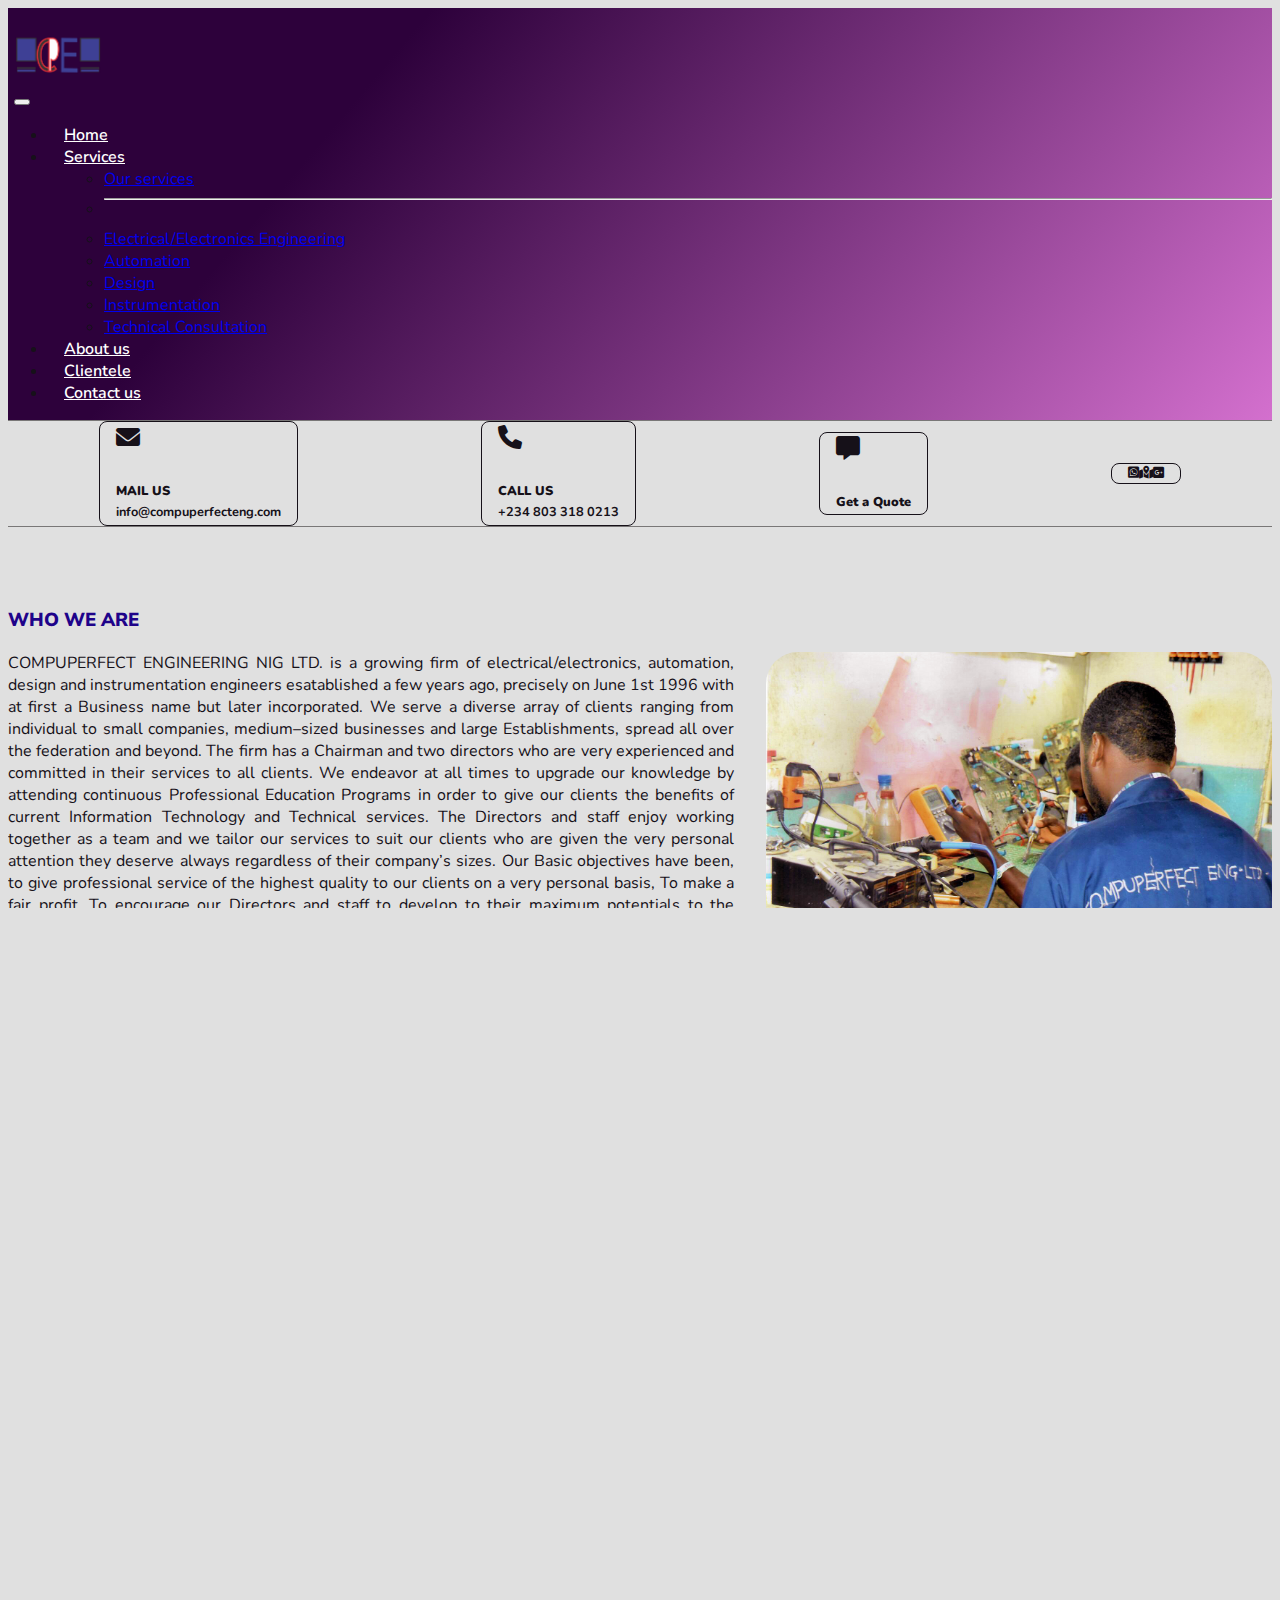
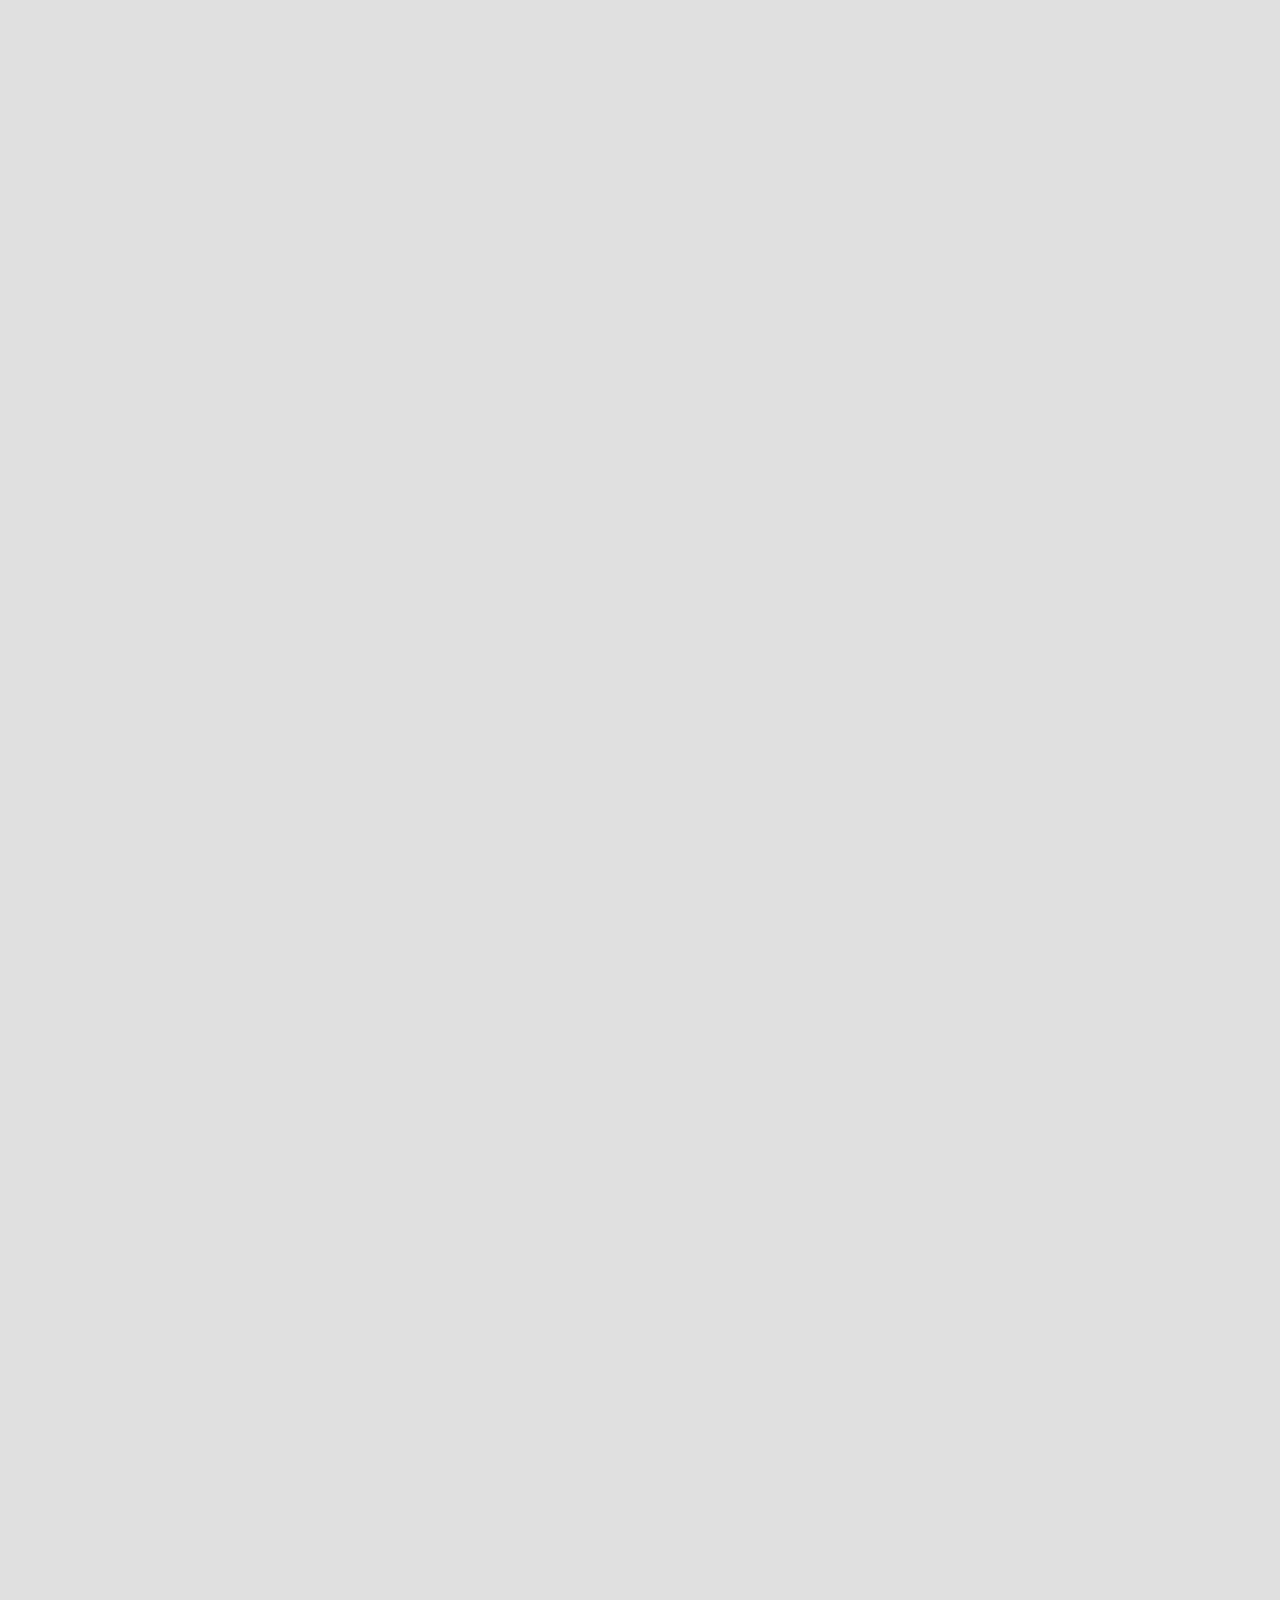
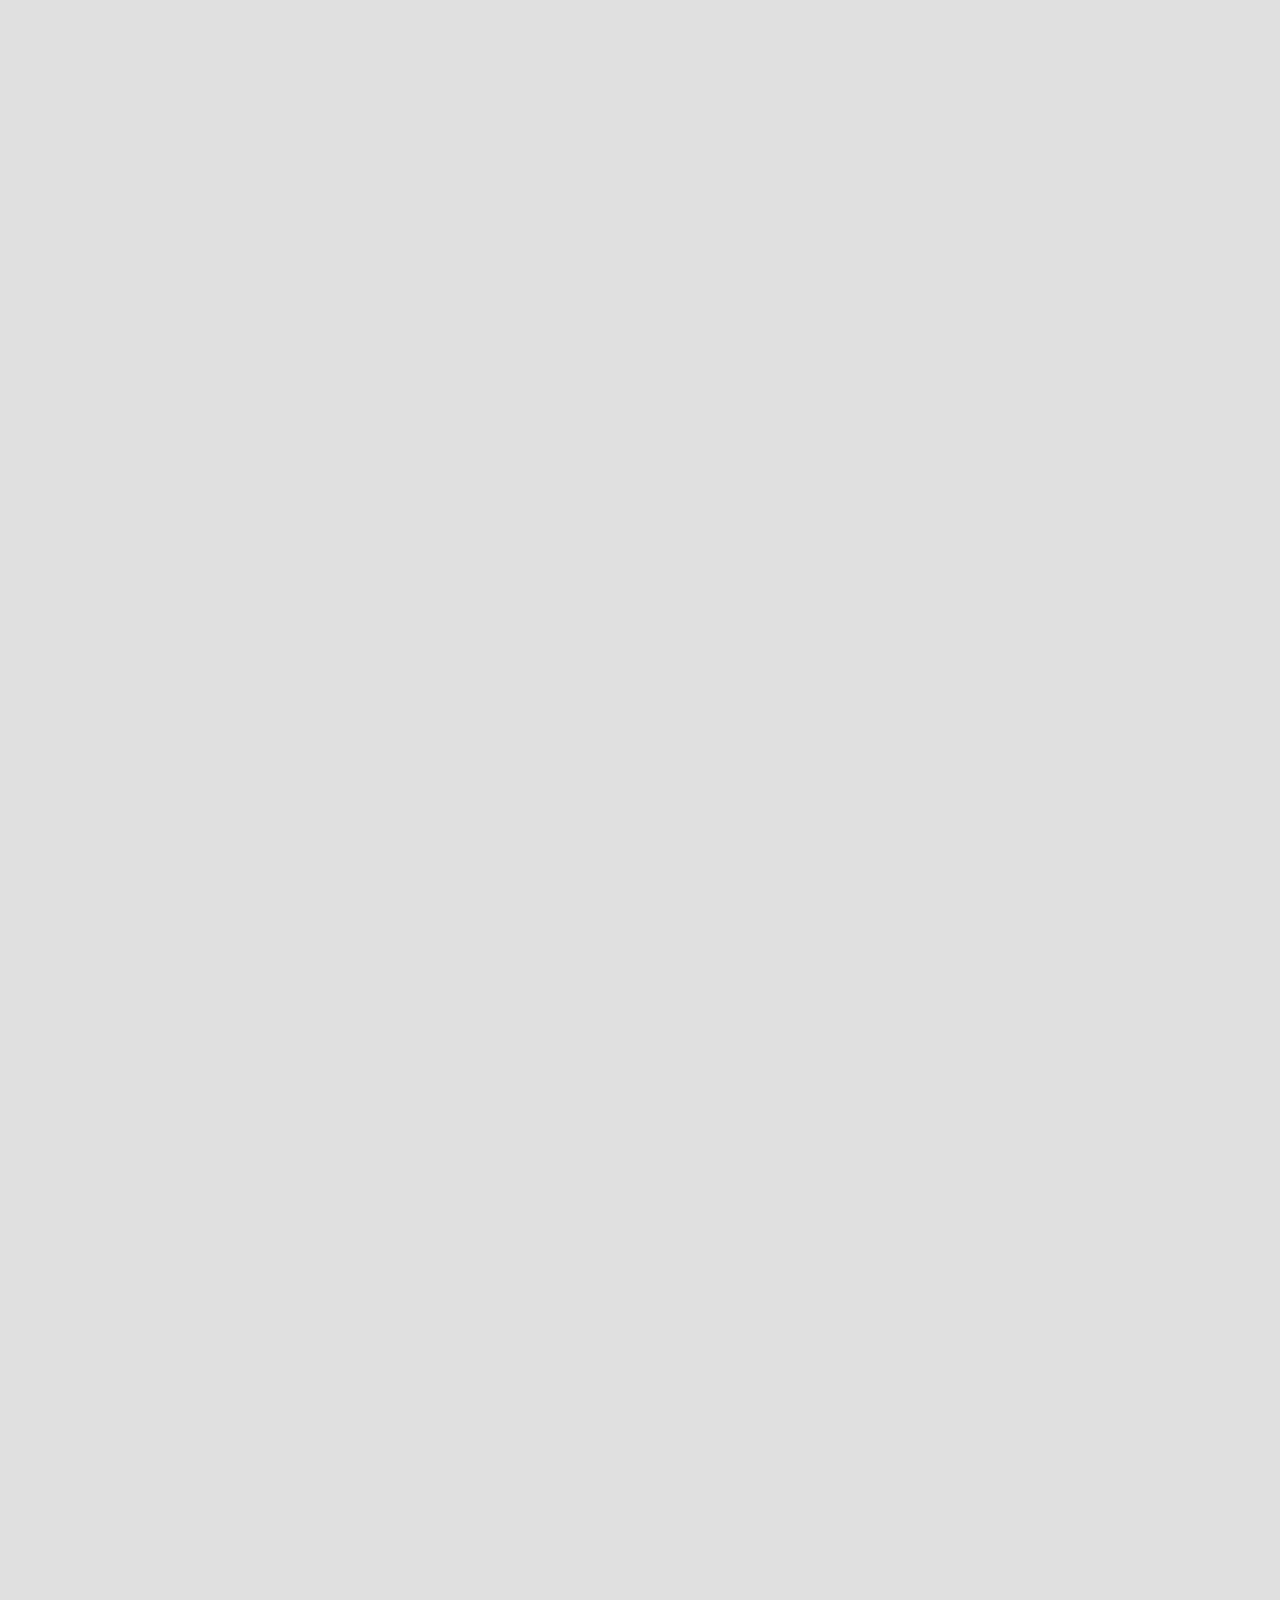
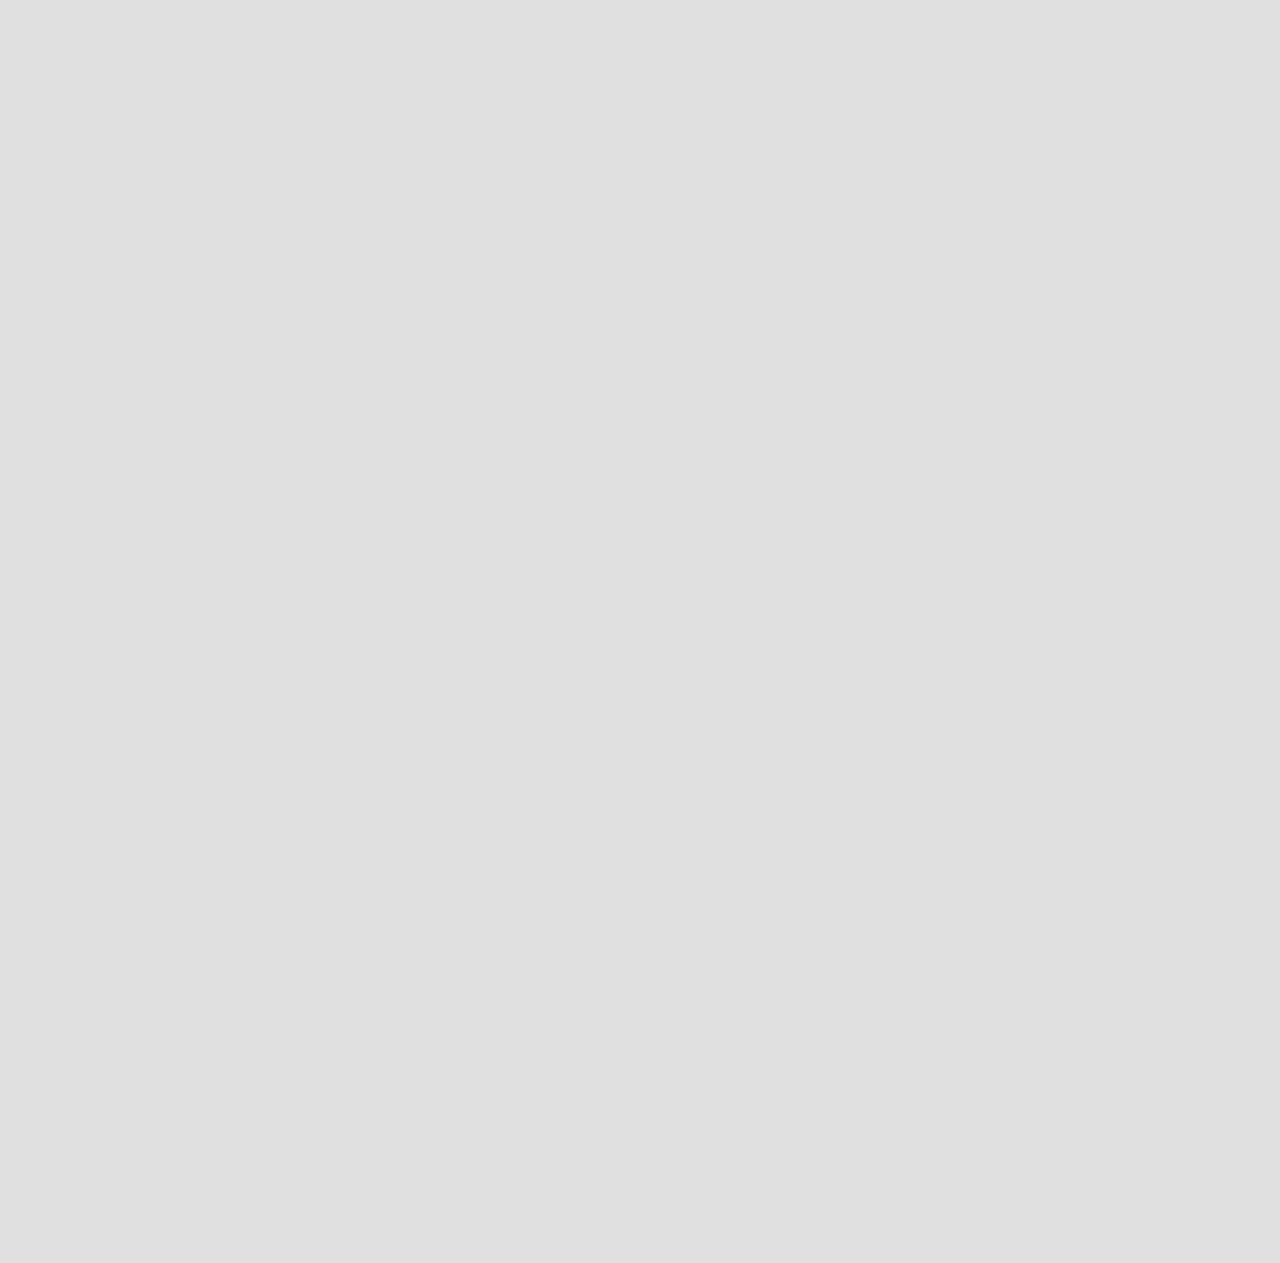
<file: about.html>
<!DOCTYPE html>
<html lang="en">
<head>
    <meta charset="UTF-8">
    <meta http-equiv="X-UA-Compatible" content="IE=edge">
    <meta name="viewport" content="width=device-width, initial-scale=1.0">
    <link rel="icon" type="image/x-icon" href="/images/cpelogo.ico">
    <link rel="preconnect" href="https://fonts.googleapis.com">
    <link rel="preconnect" href="https://fonts.gstatic.com" crossorigin>
    <link href="https://fonts.googleapis.com/css2?family=Concert+One&family=Nunito+Sans:ital,wght@0,200;0,300;0,400;0,600;0,700;0,800;0,900;1,200;1,300;1,400;1,600;1,700;1,800;1,900&family=Nunito:ital,wght@0,200;0,300;0,600;0,700;0,800;0,900;1,200;1,300;1,400;1,500;1,700;1,800;1,900&display=swap" rel="stylesheet">    <link href="https://cdn.jsdelivr.net/npm/bootstrap@5.1.3/dist/css/bootstrap.min.css" rel="stylesheet" integrity="sha384-1BmE4kWBq78iYhFldvKuhfTAU6auU8tT94WrHftjDbrCEXSU1oBoqyl2QvZ6jIW3" crossorigin="anonymous">
    <link href="https://cdnjs.cloudflare.com/ajax/libs/font-awesome/6.0.0/css/all.min.css" rel="stylesheet">
    <link href="https://cdn.jsdelivr.net/npm/bootstrap@5.1.3/dist/css/bootstrap.min.css" rel="stylesheet" integrity="sha384-1BmE4kWBq78iYhFldvKuhfTAU6auU8tT94WrHftjDbrCEXSU1oBoqyl2QvZ6jIW3" crossorigin="anonymous">   
    <link rel="stylesheet" href="style.css">
    <title>Compuperfect Engineering LTD - About us</title>
</head>
<body>
  <div class="page-wrapper">
    <div class="header">
        <!-- Navbar -->
        <nav class="navbar navbar-expand-lg navbar-dark" style="background-color: none;">
            <div class="container-fluid">
              <a class="navbar-brand" href="#">
                <div class="logo-bg">
                  <img src="images/cpelogo.png" alt="" width="100px" height="50px" class="d-inline-block align-text-top">
                </div>
              </a>
              <button class="navbar-toggler" type="button" data-bs-toggle="collapse" data-bs-target="#navbarSupportedContent" aria-controls="navbarSupportedContent" aria-expanded="false" aria-label="Toggle navigation">
                <span class="navbar-toggler-icon"></span>
              </button>
              <div class="collapse navbar-collapse" id="navbarSupportedContent">
                <ul class="navbar-nav ms-auto mb-2 mb-lg-0">
                  <li class="nav-item">
                    <a class="nav-link active" aria-current="page" href="index.html">Home</a>
                  </li>
                  <li class="nav-item dropdown">
                    <a class="nav-link dropdown-toggle" href="services.html" id="navbarDropdown" role="button" data-bs-toggle="dropdown" aria-expanded="false">
                      Services
                    </a>
                    <ul class="dropdown-menu" aria-labelledby="navbarDropdown">
                        <li><a class="dropdown-item" href="services.html">Our services</a></li>
                        <li><hr class="dropdown-divider"></li>
                        <li><a class="dropdown-item" href="services.html#electricalelectronics">Electrical/Electronics Engineering</a></li>
                        <li><a class="dropdown-item" href="services.html#automation">Automation</a></li>
                        <li><a class="dropdown-item" href="services.html#design">Design</a></li>
                        <li><a class="dropdown-item" href="services.html#instrumentation">Instrumentation</a></li>
                        <li><a class="dropdown-item" href="services.html#technicalconsultation">Technical Consultation</a></li>
                    </ul>
                  </li>
                  <li class="nav-item">
                    <a class="nav-link" href="about.html">About us</a>
                  </li>
                  <li class="nav-item">
                    <a class="nav-link" href="#clientele-section">Clientele</a>
                  </li>
                  <li class="nav-item">
                    <a class="nav-link" href="contact.html">Contact us</a>
                  </li>
                  
                </ul>
              </div>
            </div>
        </nav>
        <!-- End nav bar -->
        <!-- contact bar -->
        <div class="contact-bar py-2">
          <div class="container-fluid">
            <div class="bar-row">
              <div class="bar-col">
                <div class="bar-item">
                  <div class="row">
                    <span class="col-md-2"><a href="mailto:cpetechadv@yahoo.com" target="_blank" rel="noopener noreferrer"><i class="fa-solid fa-2x fa-envelope"></i></a></span>
                    <span class="col-md-9 ms-1 bar-text">
                      <h6>MAIL US</h6>
                      <a href="mailto:cpetechadv@yahoo.com" target="_blank">info@compuperfecteng.com</a>
                    </span>
                  </div>
                </div>
              </div>
              <div class="bar-col">
                <div class="bar-item">
                  <div class="row">
                    <span class="col-md-2"><a href="tel:+234 803 318 0213" rel="noopener noreferrer"><i class="fa-solid fa-2x fa-phone"></i></a></span>
                    <span class="col-md-9 ms-1 bar-text">
                      <h6>CALL US</h6>
                      <!-- <a href=" https://wa.me/2348033180213" target="_blank">+234 803 318 0213</a> -->
                      <a href="tel:+234 803 318 0213">+234 803 318 0213</a>
                    </span>
                  </div>
                </div>
              </div>
              <div class="bar-col">
                <div class="bar-item">
                  <div class="row">
                    <span class="col-md-2"><i class="fa-solid fa-2x fa-message"></i></span>
                    <span class="col-md-9 ms-1 bar-text">
                      <h6 class="py-1"><a href="contact.html#quote-form">Get a Quote</a></h6>
                    </span>
                  </div>
                </div>
              </div>
              <div class="bar-col">
                <div class="bar-item bar-extras-wrapper border-0">
                  <!-- Whatsapp -->
                  <a 
                  href="https://wa.me/2348033180213" 
                  target="_blank" 
                  rel="noopener noreferrer"> 
                    <i class="fa-brands fs-2 fa-whatsapp-square mx-2 mx-sm-4"></i>
                  </a>
                  <!-- google map -->
                  <a 
                  href="https://www.google.com/maps/place/COMPUPERFECT+ENGINEERING/@6.716058,3.1906085,12.5z/data=!4m9!1m2!2m1!1s23,+Lagos-Abeokuta+Expressway,+Beside+First+Bank,+Temidire+B%2FStop,+Ota!3m5!1s0x103b98303b624a69:0x97e21ead5f82f5!8m2!3d6.7049227!4d3.2475739![base64]" 
                  target="_blank" 
                  rel="noopener noreferrer">
                    <i class="fa-solid fs-2 fa-map-location-dot mx-2 mx-sm-4"></i>
                  </a>
                  <!-- google+ -->
                  <a 
                  href="https://www.google.com/maps/place/COMPUPERFECT+ENGINEERING/@6.7086734,3.1933289,11z/data=!4m5!3m4!1s0x0:0x97e21ead5f82f5!8m2!3d6.7049227!4d3.2475739" 
                  target="_blank" 
                  rel="noopener noreferrer">
                    <i class="fa-brands fs-2 fa-google-plus-square mx-2 mx-sm-4"></i>
                  </a>
                </div>
              </div>
            </div>
          </div>
        </div>
        <!-- End contact bar -->
    </div>
    <main role="main">
      <!-- Who we are section -->
      <section>
        <div class="container">
          <div class="about">
            <h3 class="text-blue heading">WHO <span class="sec-col-dark">WE</span> ARE</h3>
            <img src="images/web 5.png" alt="img" class="rounded" width="40%" height="100%">
            <p>COMPUPERFECT ENGINEERING NIG LTD. is a growing firm of electrical/electronics, automation, design and instrumentation engineers esatablished a few years ago, precisely on June 1st 1996 with at first a Business name but later incorporated. 
            We serve a diverse array of clients ranging from individual to small companies, medium–sized businesses and large Establishments, spread all over the federation and beyond.
            The firm has a Chairman and two directors who are very experienced and committed in their services to all clients. We endeavor at all times to upgrade our knowledge by attending continuous Professional Education Programs in order to give our clients the benefits of current Information Technology and Technical services.
            The Directors and staff enjoy working together as a team and we tailor our services to suit our clients who are given the very personal attention they deserve always regardless of their company’s sizes.
            Our Basic objectives have been, to give professional service of the highest quality to our clients on a very personal basis, To make a fair profit, To encourage our Directors and staff to develop to their maximum potentials to the international standard in the most dynamic field.
            </p>
          </div>
        </div>
      </section>
      <!-- End Who we are section -->
      <!-- Resume section -->
      <section style="background-color:#e0e0e0;">
        <div class="container">
            <div class="resume neumorphic-pressed text-center">
                <h5 class="fw-bold text-decoration-underline""><strong>RESUME OF COMPUPERFECT ENGINEERING LIMITED</strong></h5>
                <p><strong><span class="text-blue">NAME OF FIRM:</span> COMPUPERFECT ENGINEERING (NIG) LTD.</strong></p>
                <div class="row">
                    <p class="col-md"><strong><span class="text-secblue-dark">NATURE OF BUSINESS:</span> ELECTRICAL/ELECTRONICS 
                        AND COMPUTER ENGINEERING, INSTRUMENTATION AND CONTROL SYSTEM.</strong> 
                    </p>
                    <p class="col-md"><strong><span class="text-secblue-dark">PLACE OF BUSINESS:</span> 23 LAGOS-ABEOKUTA EXPRESSWAY, BESIDE FIRST BANK, TEMIDIRE B/STOP, SANGO-OTA, OGUN STATE.</strong></p>
                </div>
                <p class="mb-0"><strong>
                    <span class="text-secblue mb-0">ASSOCIATED FIRM:</span>
                    <ul>
                        <li>ABBA DIGITAL ELECTRONICS NIG. LTD.</li>
                    </ul>
                </strong></p>
                <p class="mb-0"><strong>
                    <span class="text-red">NAMES OF DIRECTORS:</span> 	
                    <ul>
                        <li>BABATUNDE A. KAYODE (CHAIRMAN)</li>
                        <li>AWOLOLA T. SUNDAY (BSC.)</li>
                        <li>GBADAMOSI J.  ADEWARA (B. ENG.)</li>
                    </ul>
                </strong></p>
                <p><strong><span class="text-blue">COMMENCEMENT DATE:</span> JANUARY 1ST 1996 (NIGERIA)</strong></p>
            </div>
        </div>
      </section>
      <!-- End Resume section -->
      <!-- Culture and size section-->
      <section class="container-fluid">
        <div class="row">
            <img src="images/web 4.png" alt="" class="col-md-4 offset-md-1 offset-2 col-6 me-2 mb-3 mb-md-5 row-img rounded">
            <div class="col-md-6 offset-md-0 col-10 offset-1 text-end">
                <h3 class="text-blue fw-bold"><strong>Our History</strong></h3>
                <p class="text-justify">Our company is known for both workshop activities and onsite services
                  which includes the installation and maintenance of machines, repairs of 
                  drives, circuit design, board troubleshooting and automation. The company 
                  is familiar with textile, paper, polypropylene, sack, steel, food indus-
                  tries etc. both within and without the country.</p>
            </div>
        </div>
        <div class="row">
            <div class="col-md-6 offset-md-1 col-10 offset-1 text-start">
                <h3 class="text-blue fw-bold"><strong>Our Size</strong></h3>
                <p class="text-justify">Our company is very small  in size  in comparison with any of our client
                  size, but we are big enough to reduce our clients’ downtime when it 
                  comes to electrical/electronics, design, and automation.</p>
            </div>
            <img src="images/web 6.png" alt="" class="col-md-4 offset-md-0 offset-3 col-6 row-img rounded">
        </div>
      </section>
      <!-- End Culture and size section -->
      <!-- Team section -->
      <section style="background-color:#e0e0e0;">
          <div class="container text-center py-5">
            <h3 class="text-blue fw-bold"><strong>Our Team</strong></h3>
            <div class="team-members">
                <div class="row mx-auto">
                    <div class="col-lg-4 col-md-6 col-10 mb-5 member service-item">
                      <div class="member-div pb-4">
                        <div class="member-image text-center"></div>
                        <h6 class="text-blue mt-4 mb-0"><strong>GBADAMOSI JACOB ADEWARA</strong></h6>
                        <small class="small text-blue mt-0">(B.ENG)</small>
                        <p class="text-red mt-1"><strong>Manager</strong></p>
                      </div>
                      <div class="shadow"></div>
                    </div>
                    <div class="col-lg-4 col-md-6 col-10 mb-5 member service-item">
                      <div class="member-div pb-4">
                        <div class="member-image text-center"></div>
                        <h6 class="text-blue mt-4 mb-0"><strong>BABATUNDE A. KAYODE</strong></h6>
                        <small class="small text-blue mt-0">(B.ENG)</small>
                        <p class="text-red mt-1"><strong>Chairman</strong></p>
                      </div>
                      <div class="shadow"></div>
                    </div>
                    <div class="col-lg-4 col-md-6 col-10 mb-5 member service-item">
                      <div class="member-div pb-4">
                        <div class="member-image text-center"></div>
                        <h6 class="text-blue mt-4 mb-0"><strong>AWOLOLA T. SUNDAY</strong></h6>
                        <small class="small text-blue mt-0">(BSC.)</small>
                        <p class="text-red mt-1"><strong>Staff</strong></p>
                      </div>
                      <div class="shadow"></div>
                    </div>
                </div>
                <!-- <div class="row mt-5">
                    <div class="col-lg-3 col-md-4 col-sm-6 col-9 mb-5 member service-item">
                      <div class="member-div pb-4">
                        <div class="member-image text-center"></div>
                        <h6 class="text-blue mt-4 mb-0"><strong>GBADAMOSI JACOB ADEWARA</strong></h6>
                        <small class="small text-blue mt-0">(B.ENG)</small>
                        <p class="text-red mt-1"><strong>Manager</strong></p>
                      </div>
                      <div class="shadow"></div>
                    </div>
                    <div class="col-lg-3 col-md-4 col-sm-6 col-9 mb-5 member service-item">
                      <div class="member-div pb-4">
                        <div class="member-image text-center"></div>
                        <h6 class="text-blue mt-4 mb-0"><strong>GBADAMOSI JACOB ADEWARA</strong></h6>
                        <small class="small text-blue mt-0">(B.ENG)</small>
                        <p class="text-red mt-1"><strong>Manager</strong></p>
                      </div>
                      <div class="shadow"></div>
                    </div>
                    <div class="col-lg-3 col-md-4 col-sm-6 col-9 mb-5 member service-item">
                      <div class="member-div pb-4">
                        <div class="member-image text-center"></div>
                        <h6 class="text-blue mt-4 mb-0"><strong>GBADAMOSI JACOB ADEWARA</strong></h6>
                        <small class="small text-blue mt-0">(B.ENG)</small>
                        <p class="text-red mt-1"><strong>Manager</strong></p>
                      </div>
                      <div class="shadow"></div>
                    </div>
                    <div class="col-lg-3 col-md-4 col-sm-6 col-9 mb-5 member service-item">
                      <div class="member-div pb-4">
                        <div class="member-image text-center"></div>
                        <h6 class="text-blue mt-4 mb-0"><strong>GBADAMOSI JACOB ADEWARA</strong></h6>
                        <small class="small text-blue mt-0">(B.ENG)</small>
                        <p class="text-red mt-1"><strong>Manager</strong></p>
                      </div>
                      <div class="shadow"></div>
                    </div>
                </div> -->
            </div>
          </div>
      </section>
      <!-- End team section -->
      <!-- Clients section -->
      <section class="clients-section" id="clientele-section">
        <div class="container-fluid">
          <h3 class="text-blue heading text-center">Some <span class="text-secblue-dark">of</span> Our <span class="text-secblue-dark">Happy</span> Clients</h3>
          <div id="carouselExampleIndicators" class="carousel carousel-dark slide" data-bs-ride="carousel">
            <div class="carousel-indicators">
              <button type="button" data-bs-target="#carouselExampleIndicators" data-bs-slide-to="0" class="active" aria-current="true" aria-label="Slide 1"></button>
              <button type="button" data-bs-target="#carouselExampleIndicators" data-bs-slide-to="1" aria-label="Slide 2"></button>
            </div>
            <div class="carousel-inner">
              <div class="carousel-item active text-center">
                <div class="text-center client-logo-wrapper">
                  <img class="client-logo" src="images/clients/dangote.jpg" alt="Dangote">
                  <img class="client-logo" src="images/clients/euro.png" alt="Euro">
                  <img class="client-logo" src="images/clients/iddo.png" alt="Iddo">
                  <img class="client-logo" src="images/clients/maple-leaf.jpg" alt="Mapple Leaf">
                  <img class="client-logo" src="images/clients/n-brewries.svg" alt="Nigerian Brewries">
                  <img class="client-logo" src="images/clients/sbc.png" alt="SBC">
                  <img class="client-logo" src="images/clients/pharmadeko.png" alt="Pharmadeko">
                </div>
              </div>
              <div class="carousel-item text-center">
                <div class="text-center client-logo-wrapper">
                  <img class="client-logo" src="images/clients/novogas.jpg" alt="Novogas">
                  <img class="client-logo" src="images/clients/shongai1.jpg" alt="Shongai">
                  <img class="client-logo" src="images/clients/shongai2.jpg" alt="Shongai">
                  <img class="client-logo" src="images/clients/sona.jpg" alt="Sona">
                  <img class="client-logo" src="images/clients/eleganza.png" alt="Sona">
                  <img class="client-logo" src="images/clients/aarti.jpg" alt="Sona">
                </div>
              </div>
            </div>
          </div>
        </div>
      </section>
      <!-- End clients section -->
    </main>
  </div>
  <footer>
    <div class="footer-body py-5 text-center text-md-start">
      <div class="container-fluid py-4">
        <div class="row">
          <div class="col-lg-4 col-md-6 mb-4"> 
            <img src="images/cpelogobw.png" class="footer-logo" alt="CPE" width="300" height="150">
            <p class="fst-italic">We aim to give proffesional services of the highest quality to our clients on a very personal basis. You can come to us or we can come to you, either way we ensure that you are satisfied.</p>
          </div>
          <div class="col-lg-4 col-md-6 order-lg-last mb-4">
            <div class="mb-3 footer-icons">
              <a href="https://wa.me/2348033180213" target="_blank" rel="noopener noreferrer"><i class="fa-brands fa-2x fa-whatsapp-square"></i></a>
              <i class="fa-brands fa-2x fa-facebook-square"></i>
              <i class="fa-brands fa-2x fa-twitter-square"></i>
              <i class="fa-brands fa-2x fa-instagram-square"></i>
              <i class="fa-brands fa-2x fa-linkedin"></i>
              <a href="https://www.google.com/maps/place/COMPUPERFECT+ENGINEERING/@6.7086734,3.1933289,11z/data=!4m5!3m4!1s0x0:0x97e21ead5f82f5!8m2!3d6.7049227!4d3.2475739" target="_blank" rel="noopener noreferrer"><i class="fa-brands fa-2x fa-google-plus-square"></i></a>
            </div>
            <div class="text-start mx-4 mx-md-0">
              <div class="row">
                <div class="col-1">
                  <i class="fa-solid fa-2x fa-location-dot"></i>
                </div>
                <div class="col-11">
                  <p class="footer-contact">23 Lagos Abeokuta express way,
                    Temidire bus stop, Sango, Ota,
                  Ogun state, Nigeria.</p>
                </div>
              </div>
              <div class="row">
                <div class="col-1">
                  <i class="fa-solid fa-2x fa-envelope mt-1"></i>
                </div>
                <div class="col-11">
                  <a class="footer-contact footer-email" href="mailto:info@compuperfecteng.com" target="_blank" rel="noopener noreferrer">info@compuperfecteng.com</a>
                </div>
              </div>
              <div class="row">
                <div class="col-1">
                  <i class="fa-solid fa-2x fa-envelope mt-1"></i>
                </div>
                <div class="col-11">
                  <a class="footer-contact footer-email" href="mailto:wk_shop@compuperfecteng.com" target="_blank" rel="noopener noreferrer">wk_shop@compuperfecteng.com</a>
                </div>
              </div>
              <div class="row">
                <div class="col-1">
                  <i class="fa-solid fa-2x fa-envelope mt-1"></i>
                </div>
                <div class="col-11">
                  <a class="footer-contact footer-email" href="mailto:site_engr@compuperfecteng.com" target="_blank" rel="noopener noreferrer">site_engr@compuperfecteng.com</a>
                </div>
              </div>
              <div class="row">
                <div class="col-1">
                  <i class="fa-solid fa-2x fa-phone"></i>
                </div>
                <div class="col-11">
                  <p class="footer-contact">+234 803 318 0213</p>
                </div>
              </div>
              <div class="newsletter">
                <h5><Strong>Newsletter</Strong></h5>
                <form action="" method="post">
                  <input class="btn" type="email" placeholder="Your email">
                  <button class="btn btn-danger" type="submit"><strong>Sign up</strong></button>
                </form>
              </div>
            </div>
          </div>
          <div class="col-lg-4 mt-5 mt-lg-0 text-center text-lg-start">
            <div class="row">
              <div class="col">
                <h5 class="fw-bold">Quick Links</h5>
                <ul class="d-inline-block text-start">
                  <li><a href="index.html">Home</a></li>
                  <li><a href="services.html">Services</a></li>
                  <li><a href="about.html">About us</a></li>
                  <li><a href="clientele.html">Clients</a></li>
                  <li><a href="contact.html">Contact</a></li>
                </ul>
              </div>
              <div class="col">
                <h5 class="fw-bold">Services<h5>
                <ul class="d-inline-block text-start">
                  <li><a href="services.html#electricalelectronics">Electrical/Electronics Engineering</a></li>
                  <li><a href="services.html#automation">Automation</a></li>
                  <li><a href="services.html#design">Design</a></li>
                  <li><a href="services.html#instrumentation">Instrumentation</a></li>
                  <li><a href="services.html#technicalconsultation">Technical Consultation</a></li>
                </ul>
              </div>
            </div>
          </div>
        </div>
      </div>
    </div>
    <div class="footer-bottom">
      <p class="text-center m-auto p-2 fs-6">&copy;Copyright 1996-2022 Compuperfect Engineering LTD </p>
    </div>
  </footer>
    
  <script src="https://cdn.jsdelivr.net/npm/bootstrap@5.1.3/dist/js/bootstrap.bundle.min.js" integrity="sha384-ka7Sk0Gln4gmtz2MlQnikT1wXgYsOg+OMhuP+IlRH9sENBO0LRn5q+8nbTov4+1p" crossorigin="anonymous"></script>
  <script src="https://cdnjs.cloudflare.com/ajax/libs/gsap/3.9.1/gsap.min.js"></script>
  <script src="script.js"></script>
</body>
</html>
</file>
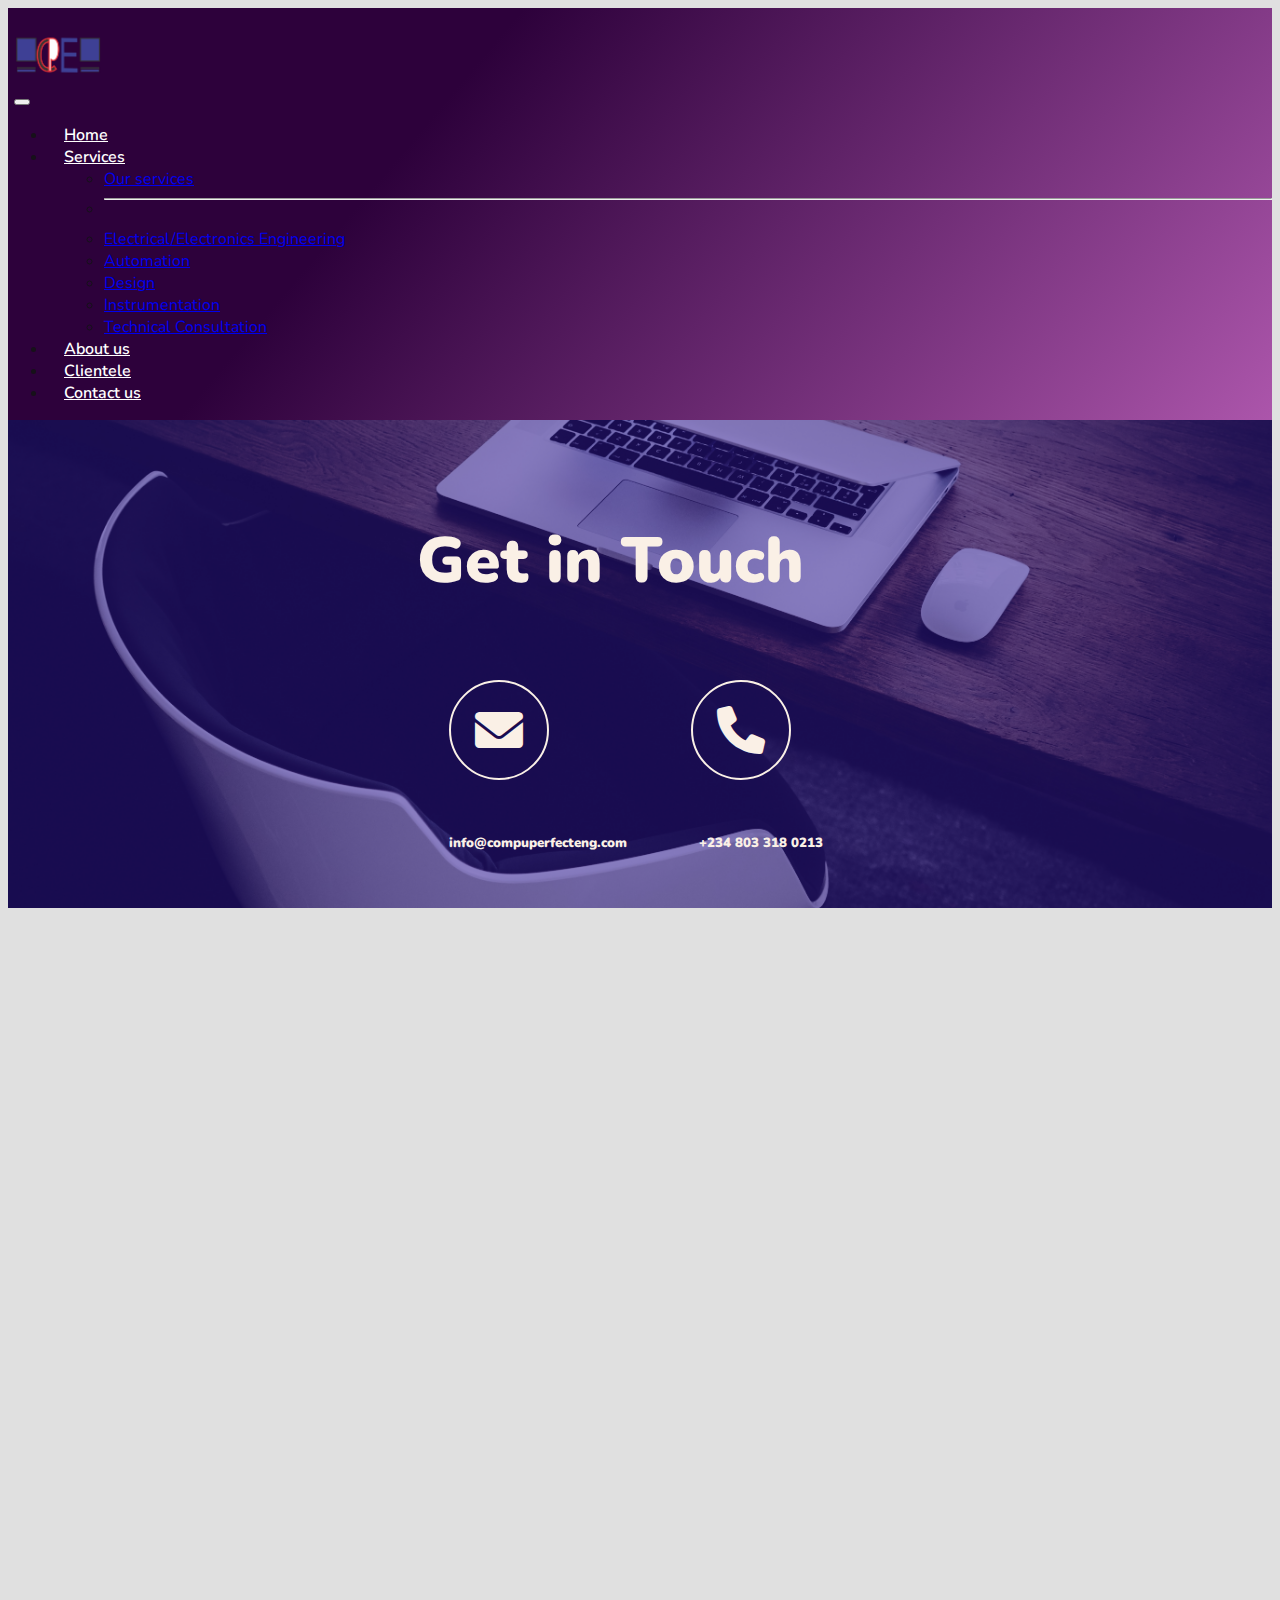
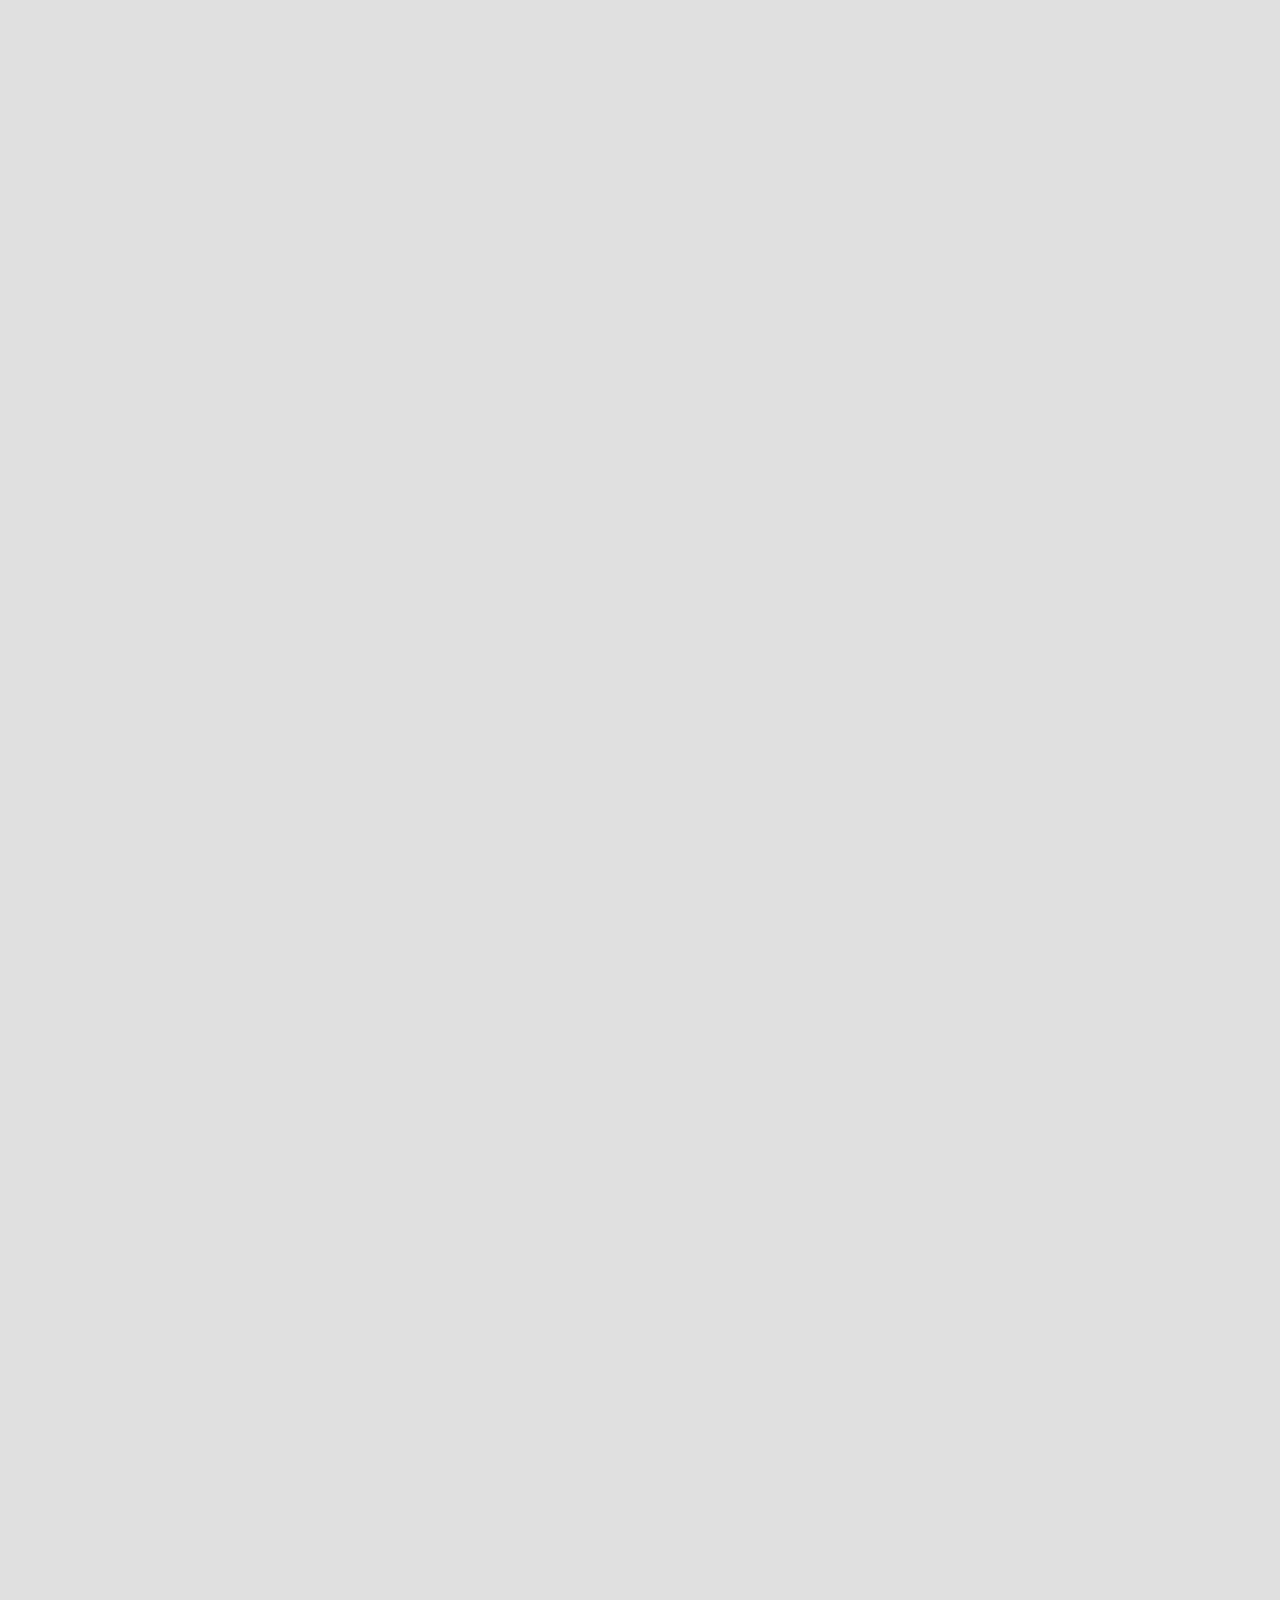
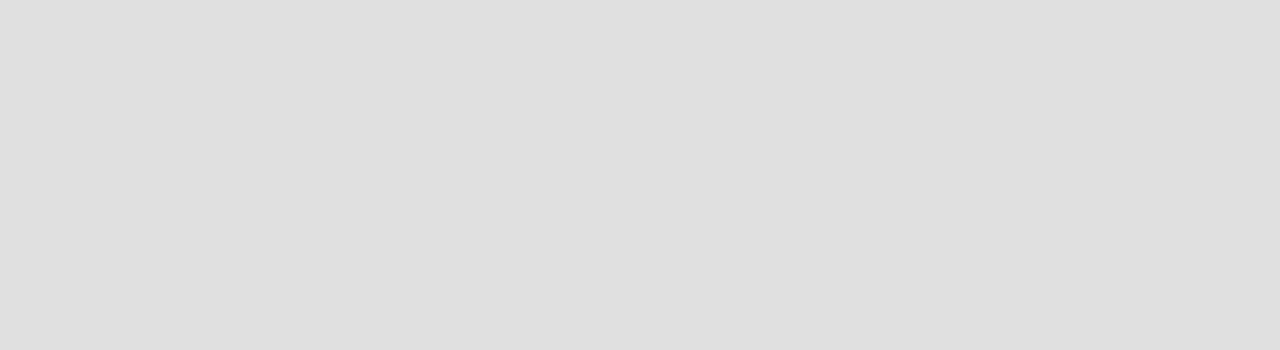
<file: contact.html>
<!DOCTYPE html>
<html lang="en">
<head>
    <meta charset="UTF-8">
    <meta http-equiv="X-UA-Compatible" content="IE=edge">
    <meta name="viewport" content="width=device-width, initial-scale=1.0">
    <link rel="icon" type="image/x-icon" href="/images/cpelogo.ico">
    <link rel="preconnect" href="https://fonts.googleapis.com">
    <link rel="preconnect" href="https://fonts.gstatic.com" crossorigin>
    <link href="https://fonts.googleapis.com/css2?family=Concert+One&family=Nunito+Sans:ital,wght@0,200;0,300;0,400;0,600;0,700;0,800;0,900;1,200;1,300;1,400;1,600;1,700;1,800;1,900&family=Nunito:ital,wght@0,200;0,300;0,600;0,700;0,800;0,900;1,200;1,300;1,400;1,500;1,700;1,800;1,900&display=swap" rel="stylesheet">    <link href="https://cdn.jsdelivr.net/npm/bootstrap@5.1.3/dist/css/bootstrap.min.css" rel="stylesheet" integrity="sha384-1BmE4kWBq78iYhFldvKuhfTAU6auU8tT94WrHftjDbrCEXSU1oBoqyl2QvZ6jIW3" crossorigin="anonymous">
    <link href="https://cdnjs.cloudflare.com/ajax/libs/font-awesome/6.0.0/css/all.min.css" rel="stylesheet">
    <link href="https://cdn.jsdelivr.net/npm/bootstrap@5.1.3/dist/css/bootstrap.min.css" rel="stylesheet" integrity="sha384-1BmE4kWBq78iYhFldvKuhfTAU6auU8tT94WrHftjDbrCEXSU1oBoqyl2QvZ6jIW3" crossorigin="anonymous">   
    <link rel="stylesheet" href="style.css">
    <!-- <script src="map.js"></script> -->
    <title>Compuperfect Engineering LTD - Contact us</title>
</head>
<body>
  <div class="page-wrapper">
    <div class="header">
        <nav class="navbar navbar-expand-lg navbar-dark" style="background-color: none;">
            <div class="container-fluid">
              <a class="navbar-brand" href="#">
                <div class="logo-bg">
                  <img src="images/cpelogo.png" alt="" width="100px" height="50px" class="d-inline-block align-text-top">
                </div>
              </a>
              <button class="navbar-toggler" type="button" data-bs-toggle="collapse" data-bs-target="#navbarSupportedContent" aria-controls="navbarSupportedContent" aria-expanded="false" aria-label="Toggle navigation">
                <span class="navbar-toggler-icon"></span>
              </button>
              <div class="collapse navbar-collapse" id="navbarSupportedContent">
                <ul class="navbar-nav ms-auto mb-2 mb-lg-0">
                  <li class="nav-item">
                    <a class="nav-link active" aria-current="page" href="index.html">Home</a>
                  </li>
                  <li class="nav-item dropdown">
                    <a class="nav-link dropdown-toggle" href="services.html" id="navbarDropdown" role="button" data-bs-toggle="dropdown" aria-expanded="false">
                      Services
                    </a>
                    <ul class="dropdown-menu" aria-labelledby="navbarDropdown">
                        <li><a class="dropdown-item" href="services.html">Our services</a></li>
                        <li><hr class="dropdown-divider"></li>
                        <li><a class="dropdown-item" href="services.html#electricalelectronics">Electrical/Electronics Engineering</a></li>
                        <li><a class="dropdown-item" href="services.html#automation">Automation</a></li>
                        <li><a class="dropdown-item" href="services.html#design">Design</a></li>
                        <li><a class="dropdown-item" href="services.html#instrumentation">Instrumentation</a></li>
                        <li><a class="dropdown-item" href="services.html#technicalconsultation">Technical Consultation</a></li>
                    </ul>
                  </li>
                  <li class="nav-item">
                    <a class="nav-link" href="about.html">About us</a>
                  </li>
                  <li class="nav-item">
                    <a class="nav-link" href="index.html#clientele-section">Clientele</a>
                  </li>
                  <li class="nav-item">
                    <a class="nav-link" href="contact.html">Contact us</a>
                  </li>
                  
                </ul>
              </div>
            </div>
        </nav>
        <div class="hero-wrapper">
            <div class="hero">
                <div class="hero-content text-center">
                    <h1 class="text-bold"><strong>Get in Touch</strong></h1>
                    <div class="d-flex">
                        <a href="mailto:cpetechadv@yahoo.com" target="_blank" rel="noopener noreferrer">
                            <i class="fa-solid fa-3x fa-envelope contact-icon"></i>
                            <h5><strong>info@compuperfecteng.com</strong></h5>
                        </a>
                        <a href="tel:+234 803 318 0213" target="_blank" rel="noopener noreferrer">
                            <i class="fa-solid fa-3x fa-phone contact-icon"></i>
                            <h5><strong>&nbsp;&nbsp;+234 803 318 0213&nbsp;&nbsp;</strong></h5>
                        </a>
                    </div>
                </div>
            </div>
            <!-- HEADER OVERLAY -->
            <div class="hero-overlay"></div>
        </div>     
    </div>
    <main role="main" class="container">
       <h3 class="text-blue heading text-center mb-5">Send <span class="text-secblue-dark">Us</span> a <span class="text-secblue-dark">Direct</span> Message</h3>
       <div class="row px-4 px-sm-0">
           <div id="quote-form" class="col-md-6 text-md-end order-md-last mb-5 mb-md-0">
            <i class="fa-solid fa-3x fa-message contact-icon text-blue boder-blue text-end"></i>
            <form action="#" method="post" class="contact-form">
                <div class="mb-5">
                    <input type="text" class="form-control" id="exampleInputText" aria-describedby="textHelp" placeholder="Your name" required>
                </div>
                <div class="mb-5">
                    <input type="email" class="form-control" id="exampleInputEmail1" aria-describedby="emailHelp" placeholder="Your email" required>
                </div>
                <div class="mb-5">
                    <input type="text" class="form-control" id="exampleInputText" aria-describedby="textHelp" placeholder="Subject" required>
                </div>
                <div class="mb-3">
                    <textarea type="text" class="form-control" id="messageTextarea" rows="7" required>Message </textarea>
                </div>
                <button type="submit" class="btn btn-primary text-end">Send</button>
            </form>
           </div>
           <div id="location-div" class="col-md-6 text-end text-md-start">
              <a href="http://" target="_blank" rel="noopener noreferrer">
                <i class="fa-solid fa-3x fa-map-location-dot contact-icon text-blue boder-blue"></i>
                <h5><strong>23 Lagos Abeokuta express way, Temidire bus stop, Sango, Ota, Ogun state, Nigeria.</strong></h5>
              </a>
              <!-- map -->
              <div id="map">
                <iframe src="https://www.google.com/maps/embed?pb=!1m18!1m12!1m3!1d481.21572289530553!2d3.2475642549419326!3d6.70481351017115!2m3!1f0!2f0!3f0!3m2!1i1024!2i768!4f13.1!3m3!1m2!1s0x103b98303b624a69%3A0x97e21ead5f82f5!2sCOMPUPERFECT%20ENGINEERING!5e0!3m2!1sen!2sng!4v1648820445882!5m2!1sen!2sng" width="100%" height="500" style="border:0;" allowfullscreen="" loading="lazy" referrerpolicy="no-referrer-when-downgrade"></iframe>              </div>
            </div>
       </div> 
    </main>
  </div>
  <footer>
    <div class="footer-body py-5 text-center text-md-start">
      <div class="container-fluid py-4">
        <div class="row">
          <div class="col-lg-4 col-md-6 mb-4"> 
            <img src="images/cpelogobw.png" class="footer-logo" alt="CPE" width="300" height="150">
            <p class="fst-italic">We aim to give proffesional services of the highest quality to our clients on a very personal basis. You can come to us or we can come to you, either way we ensure that you are satisfied.</p>
          </div>
          <div class="col-lg-4 col-md-6 order-lg-last mb-4">
            <div class="mb-3 footer-icons">
              <a href="https://wa.me/2348033180213" target="_blank" rel="noopener noreferrer"><i class="fa-brands fa-2x fa-whatsapp-square"></i></a>
              <i class="fa-brands fa-2x fa-facebook-square"></i>
              <i class="fa-brands fa-2x fa-twitter-square"></i>
              <i class="fa-brands fa-2x fa-instagram-square"></i>
              <i class="fa-brands fa-2x fa-linkedin"></i>
              <a href="https://www.google.com/maps/place/COMPUPERFECT+ENGINEERING/@6.7086734,3.1933289,11z/data=!4m5!3m4!1s0x0:0x97e21ead5f82f5!8m2!3d6.7049227!4d3.2475739" target="_blank" rel="noopener noreferrer"><i class="fa-brands fa-2x fa-google-plus-square"></i></a>
            </div>
            <div class="text-start mx-4 mx-md-0">
              <div class="row">
                <div class="col-1">
                  <i class="fa-solid fa-2x fa-location-dot"></i>
                </div>
                <div class="col-11">
                  <p class="footer-contact">23 Lagos Abeokuta express way,
                    Temidire bus stop, Sango, Ota,
                  Ogun state, Nigeria.</p>
                </div>
              </div>
              <div class="row">
                <div class="col-1">
                  <i class="fa-solid fa-2x fa-envelope mt-1"></i>
                </div>
                <div class="col-11">
                  <a class="footer-contact footer-email" href="mailto:info@compuperfecteng.com" target="_blank" rel="noopener noreferrer">info@compuperfecteng.com</a>
                </div>
              </div>
              <div class="row">
                <div class="col-1">
                  <i class="fa-solid fa-2x fa-envelope mt-1"></i>
                </div>
                <div class="col-11">
                  <a class="footer-contact footer-email" href="mailto:wk_shop@compuperfecteng.com" target="_blank" rel="noopener noreferrer">wk_shop@compuperfecteng.com</a>
                </div>
              </div>
              <div class="row">
                <div class="col-1">
                  <i class="fa-solid fa-2x fa-envelope mt-1"></i>
                </div>
                <div class="col-11">
                  <a class="footer-contact footer-email" href="mailto:site_engr@compuperfecteng.com" target="_blank" rel="noopener noreferrer">site_engr@compuperfecteng.com</a>
                </div>  
              </div> 
              <div class="row">
                <div class="col-1">
                  <i class="fa-solid fa-2x fa-phone"></i>
                </div>
                <div class="col-11">
                  <a href="tel:2348033180213" class="footer-contact">+234 803 318 0213</a>
                </div>
              </div>
              <div class="newsletter">
                <h5><Strong>Newsletter</Strong></h5>
                <form action="" method="post">
                  <input class="btn" type="email" placeholder="Your email">
                  <button class="btn btn-danger" type="submit"><strong>Sign up</strong></button>
                </form>
              </div>
            </div>
          </div>
          <div class="col-lg-4 mt-5 mt-lg-0 text-center text-lg-start">
            <div class="row">
              <div class="col">
                <h5 class="fw-bold">Quick Links</h5>
                <ul class="d-inline-block text-start">
                  <li><a href="index.html">Home</a></li>
                  <li><a href="services.html">Services</a></li>
                  <li><a href="about.html">About us</a></li>
                  <li><a href="clientele.html">Clients</a></li>
                  <li><a href="contact.html">Contact</a></li>
                </ul>
              </div>
              <div class="col">
                <h5 class="fw-bold">Services<h5>
                <ul class="d-inline-block text-start">
                  <li><a href="services.html#electricalelectronics">Electrical/Electronics Engineering</a></li>
                  <li><a href="services.html#automation">Automation</a></li>
                  <li><a href="services.html#design">Design</a></li>
                  <li><a href="services.html#instrumentation">Instrumentation</a></li>
                  <li><a href="services.html#technicalconsultation">Technical Consultation</a></li>
                </ul>
              </div>
            </div>
          </div>
        </div>
      </div>
    </div>
    <div class="footer-bottom">
      <p class="text-center m-auto p-2 fs-6">&copy;Copyright 1996-2022 Compuperfect Engineering LTD </p>
    </div>
  </footer>
    
  <script src="https://cdn.jsdelivr.net/npm/bootstrap@5.1.3/dist/js/bootstrap.bundle.min.js" integrity="sha384-ka7Sk0Gln4gmtz2MlQnikT1wXgYsOg+OMhuP+IlRH9sENBO0LRn5q+8nbTov4+1p" crossorigin="anonymous"></script>
  <script src="https://cdnjs.cloudflare.com/ajax/libs/gsap/3.9.1/gsap.min.js"></script>
  <script src="script.js"></script>
</body>
</html>
</file>
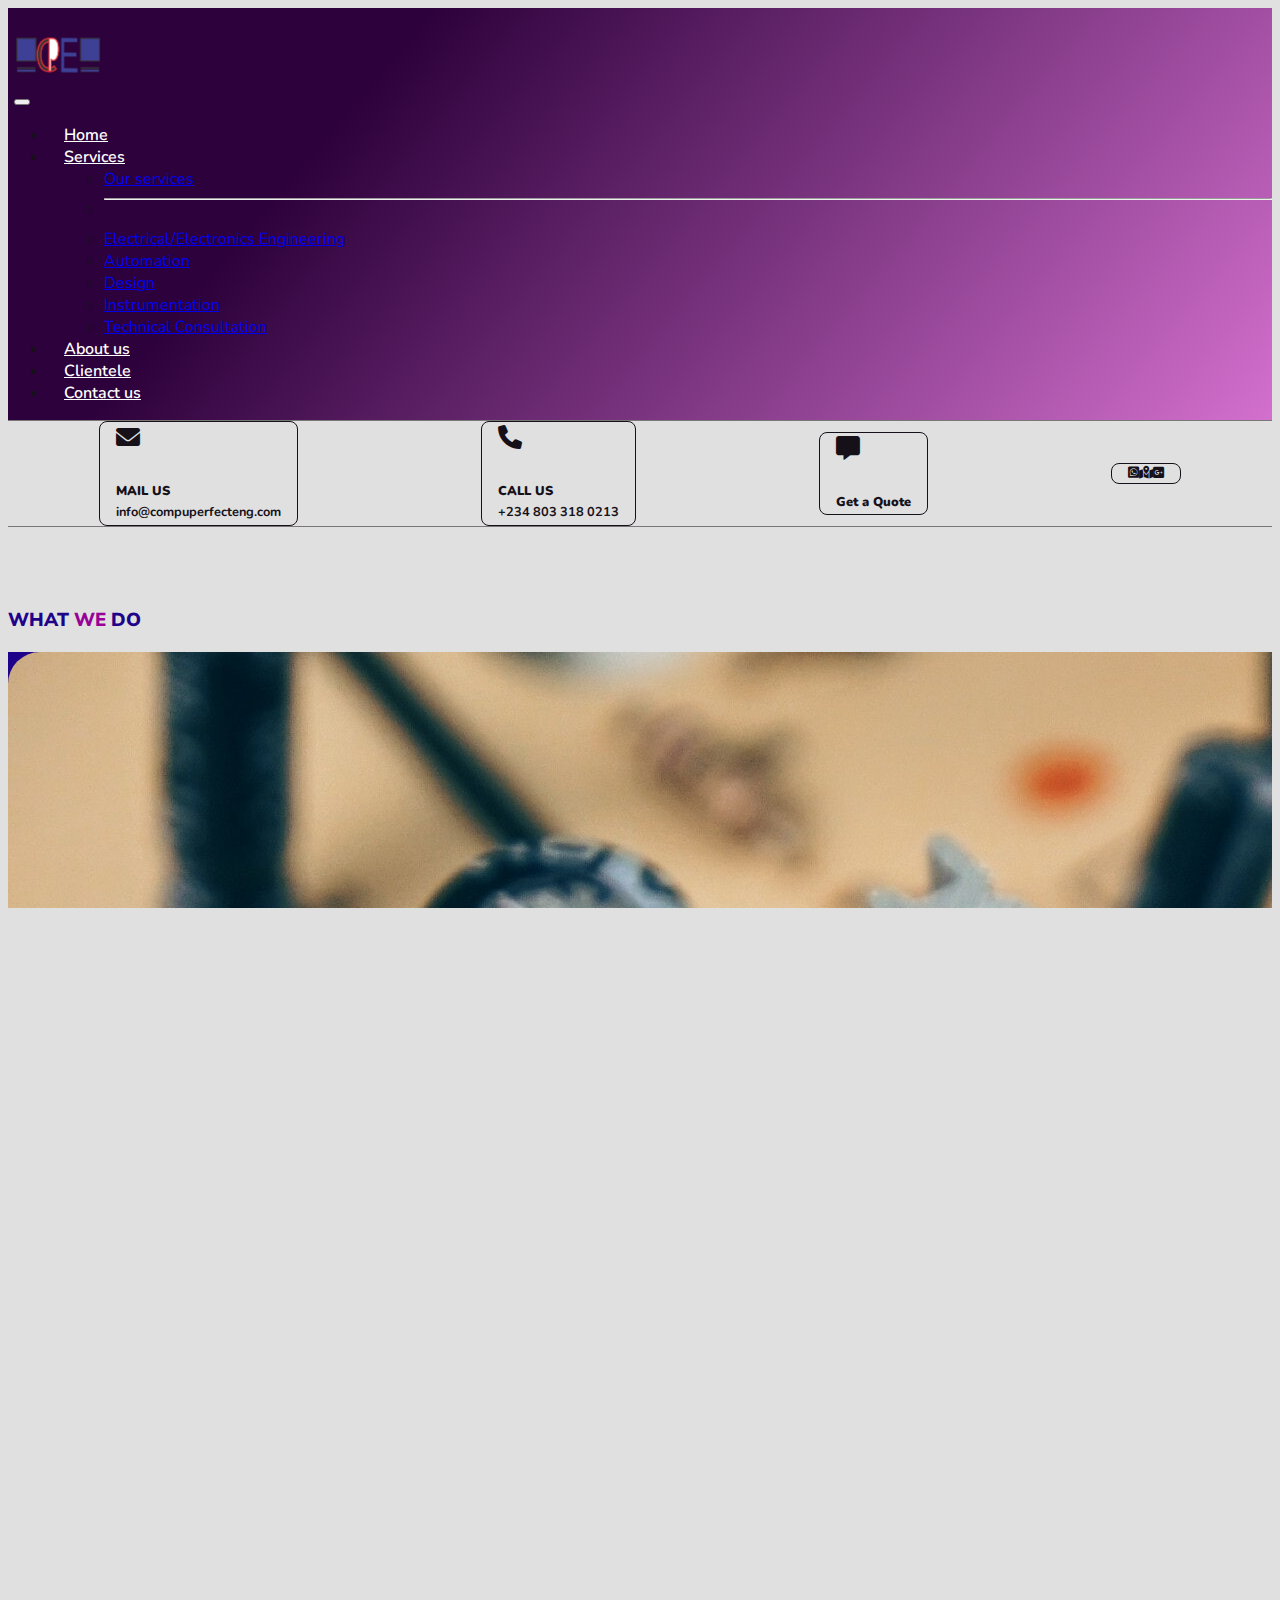
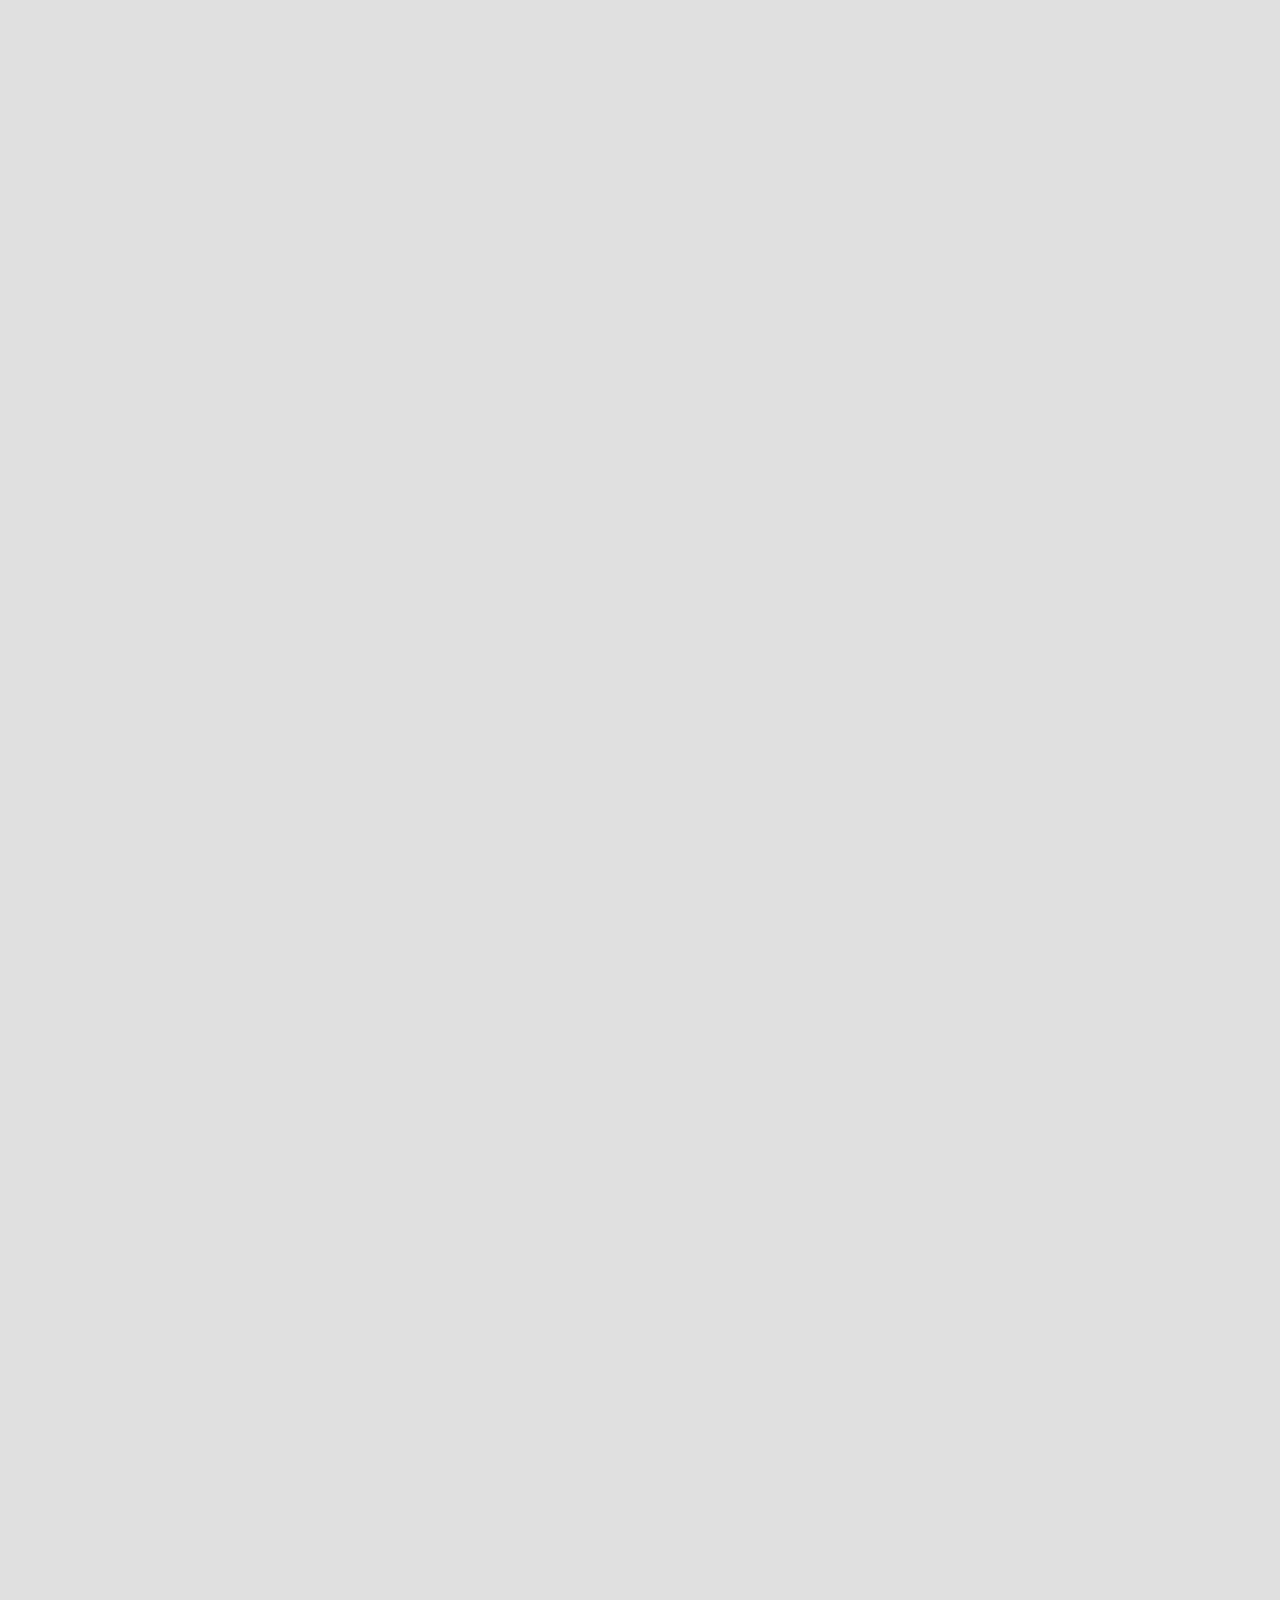
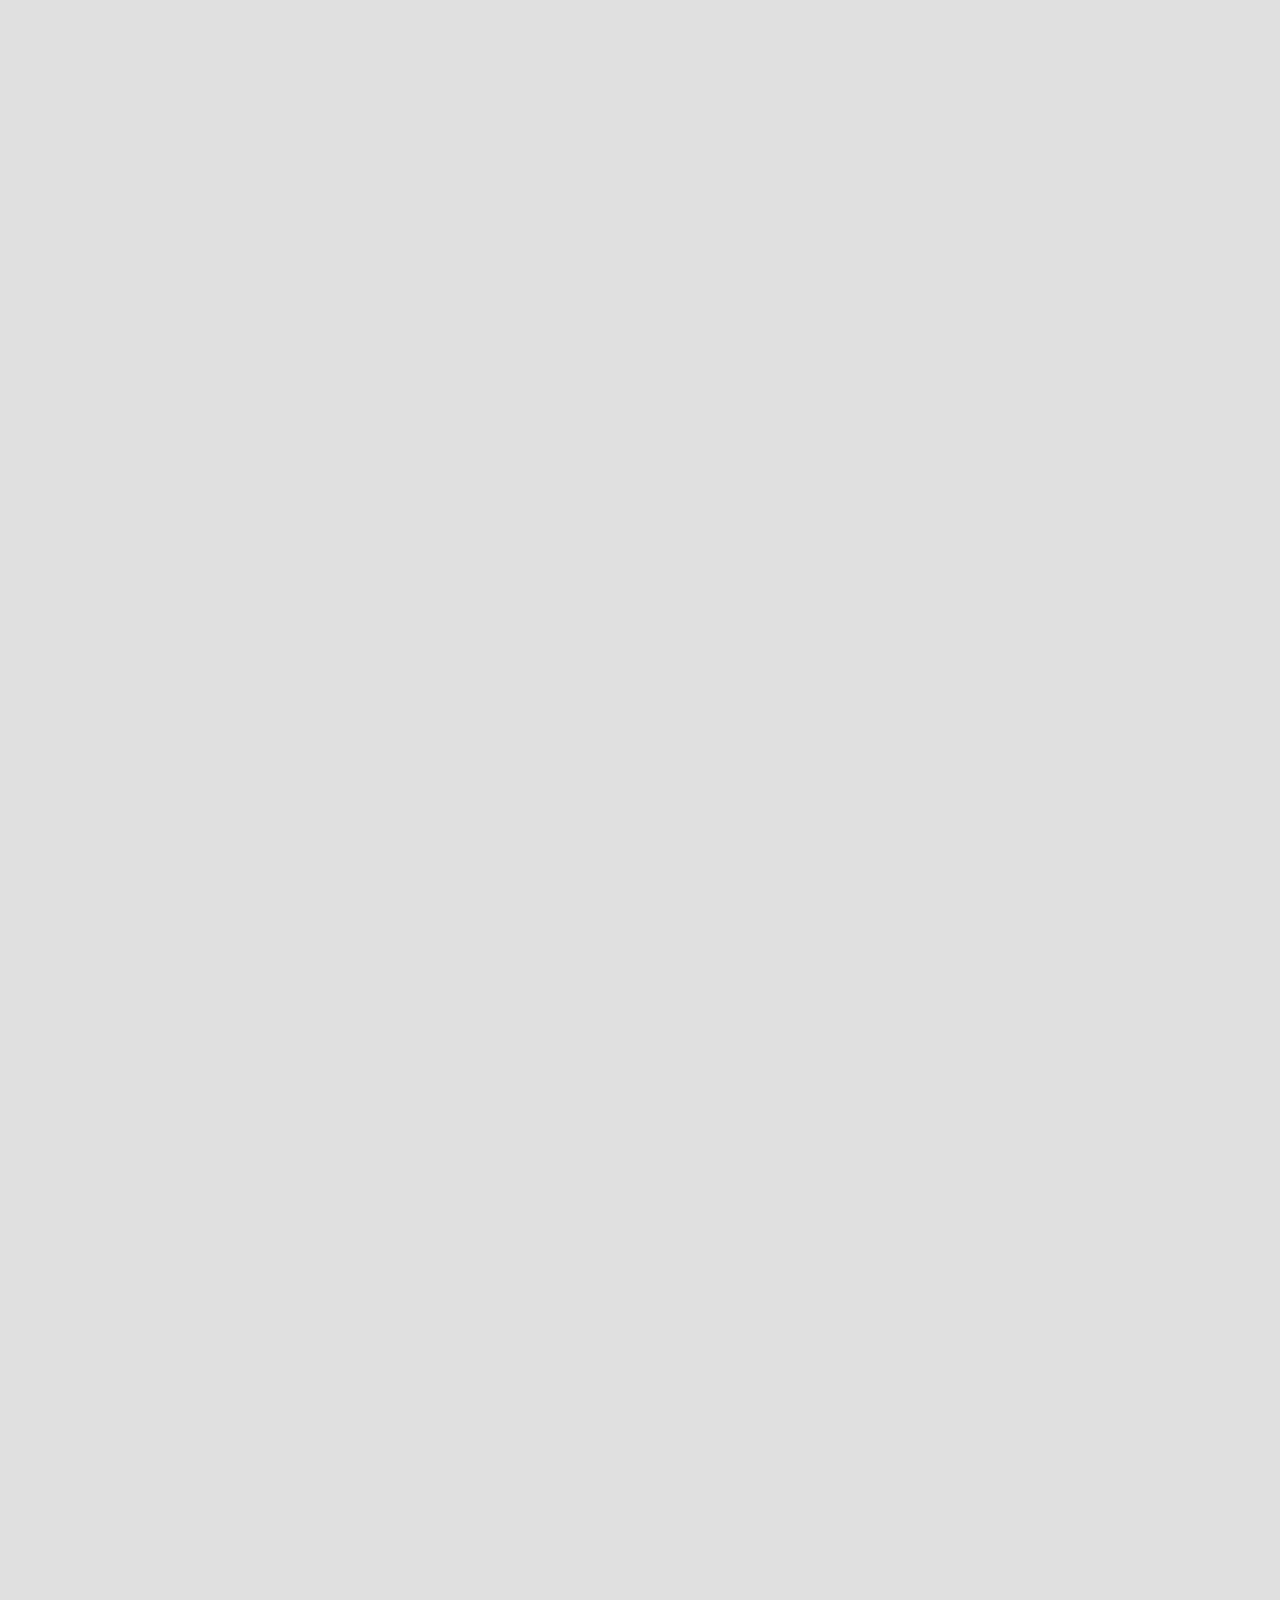
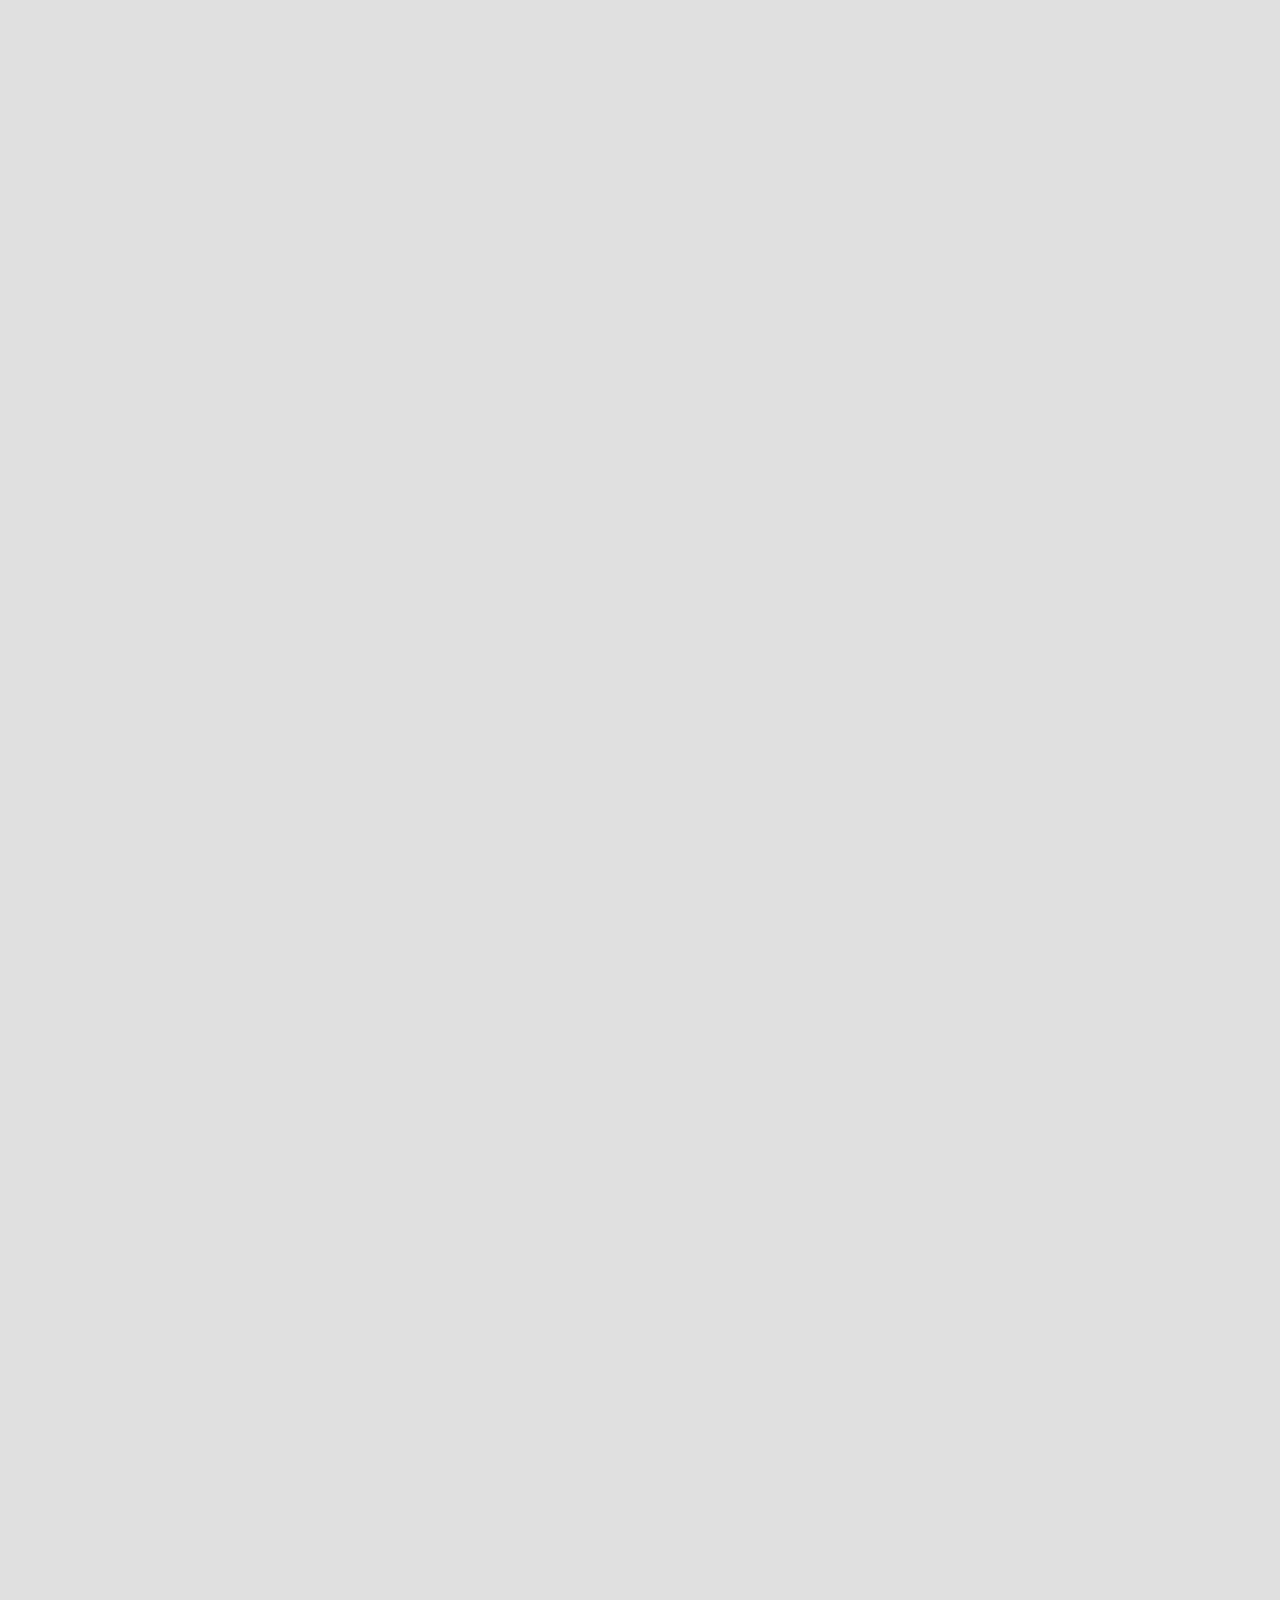
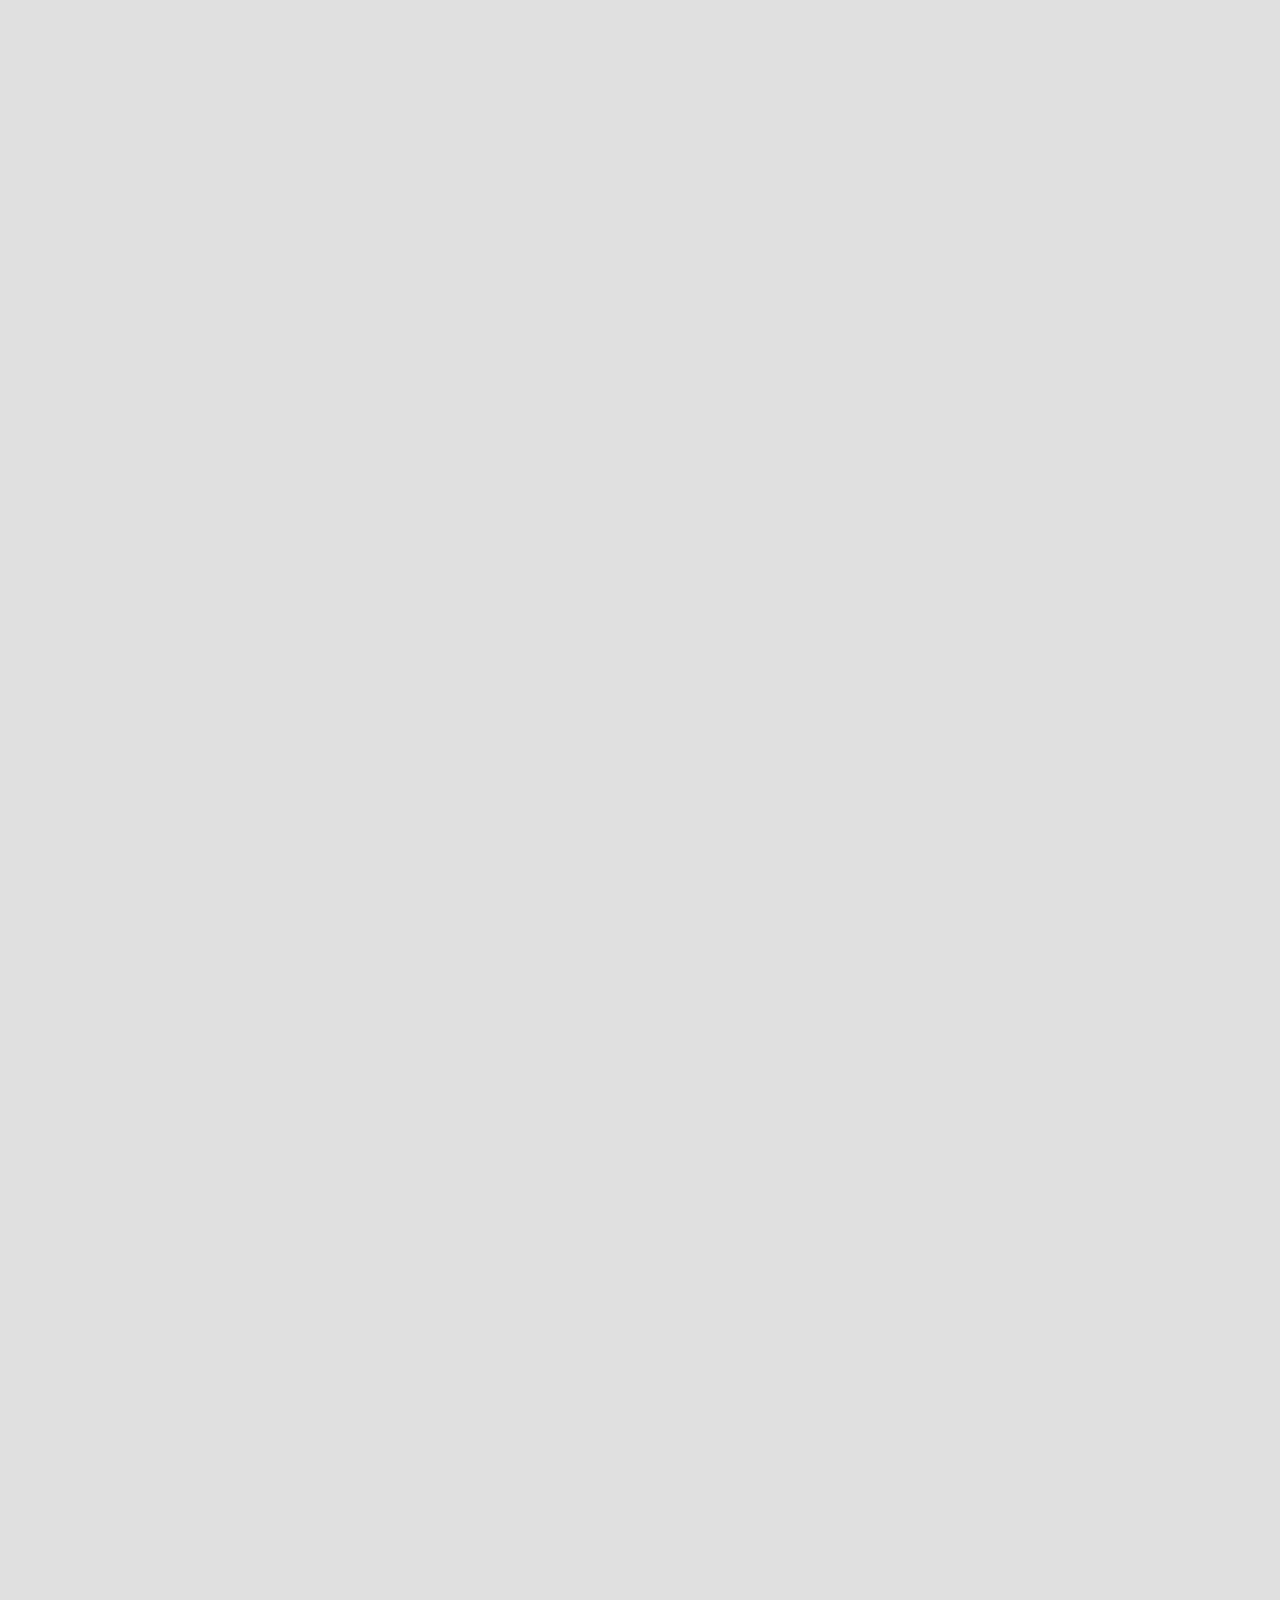
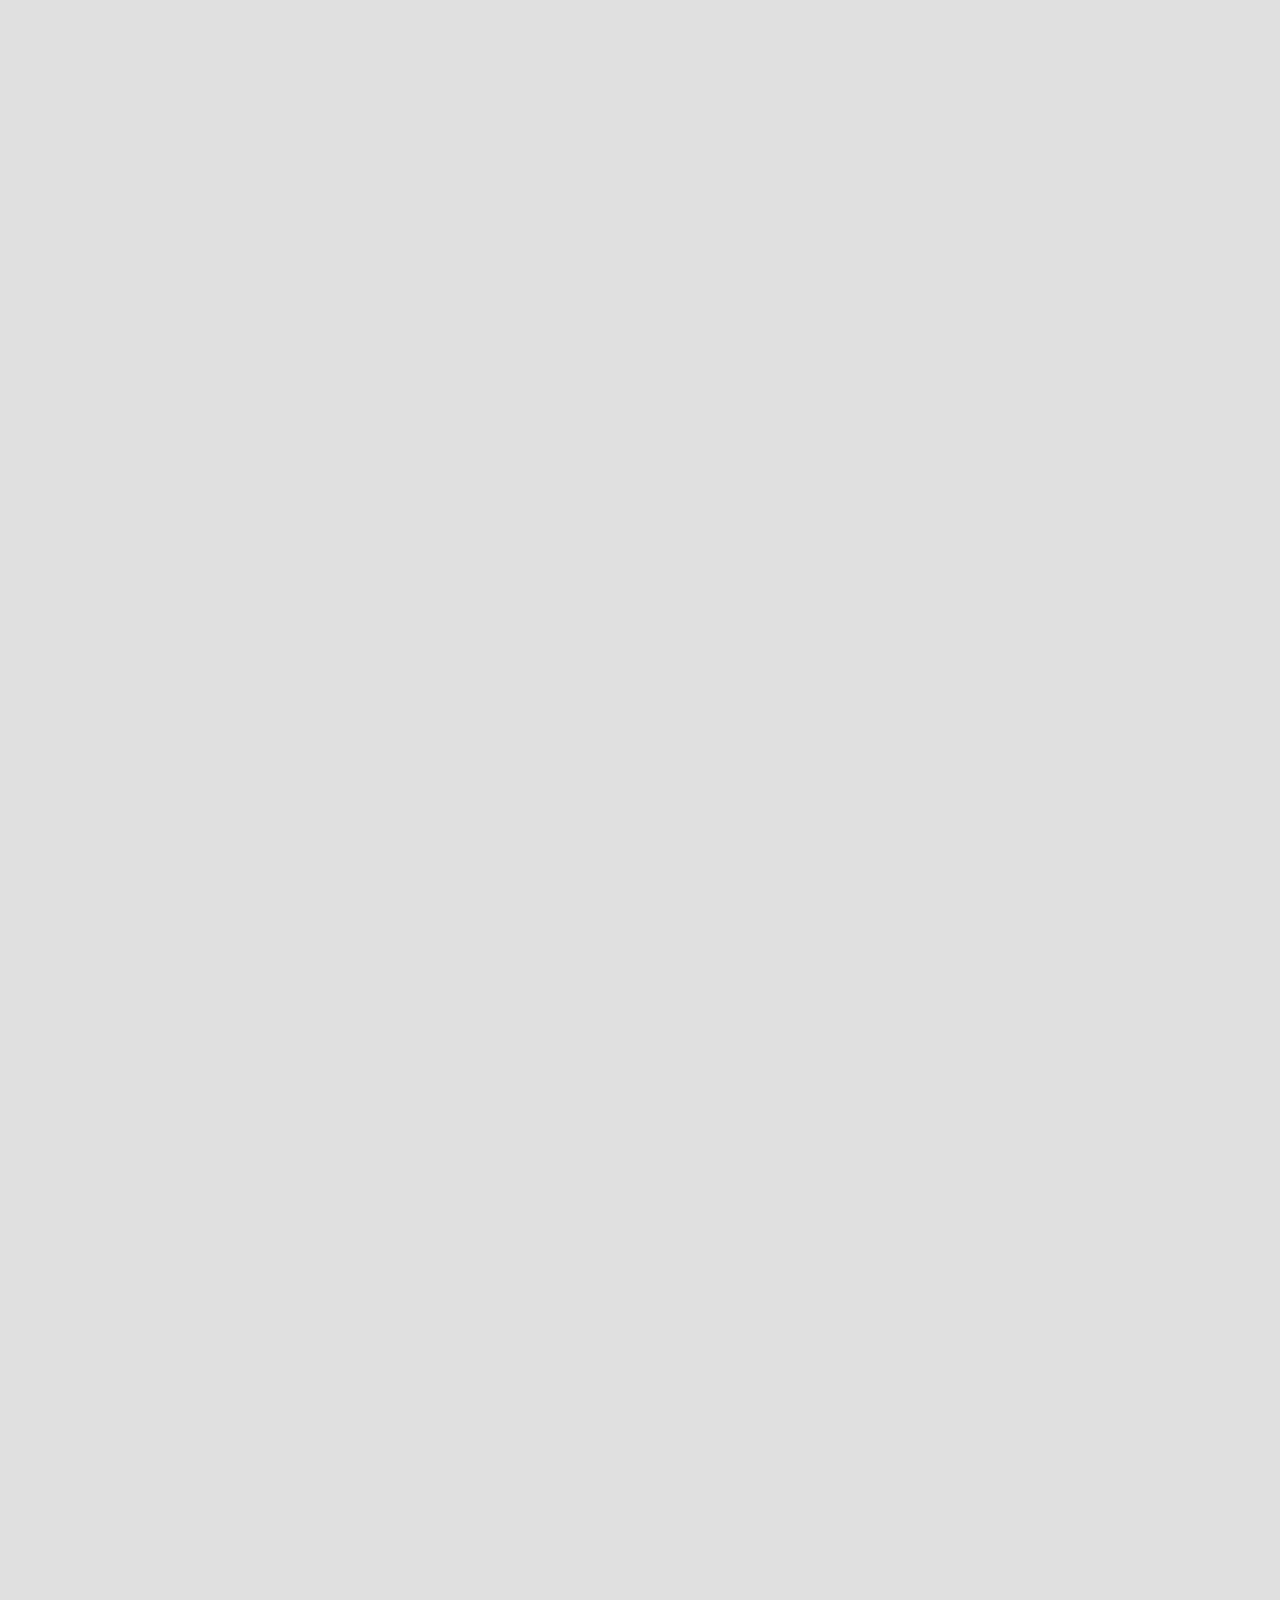
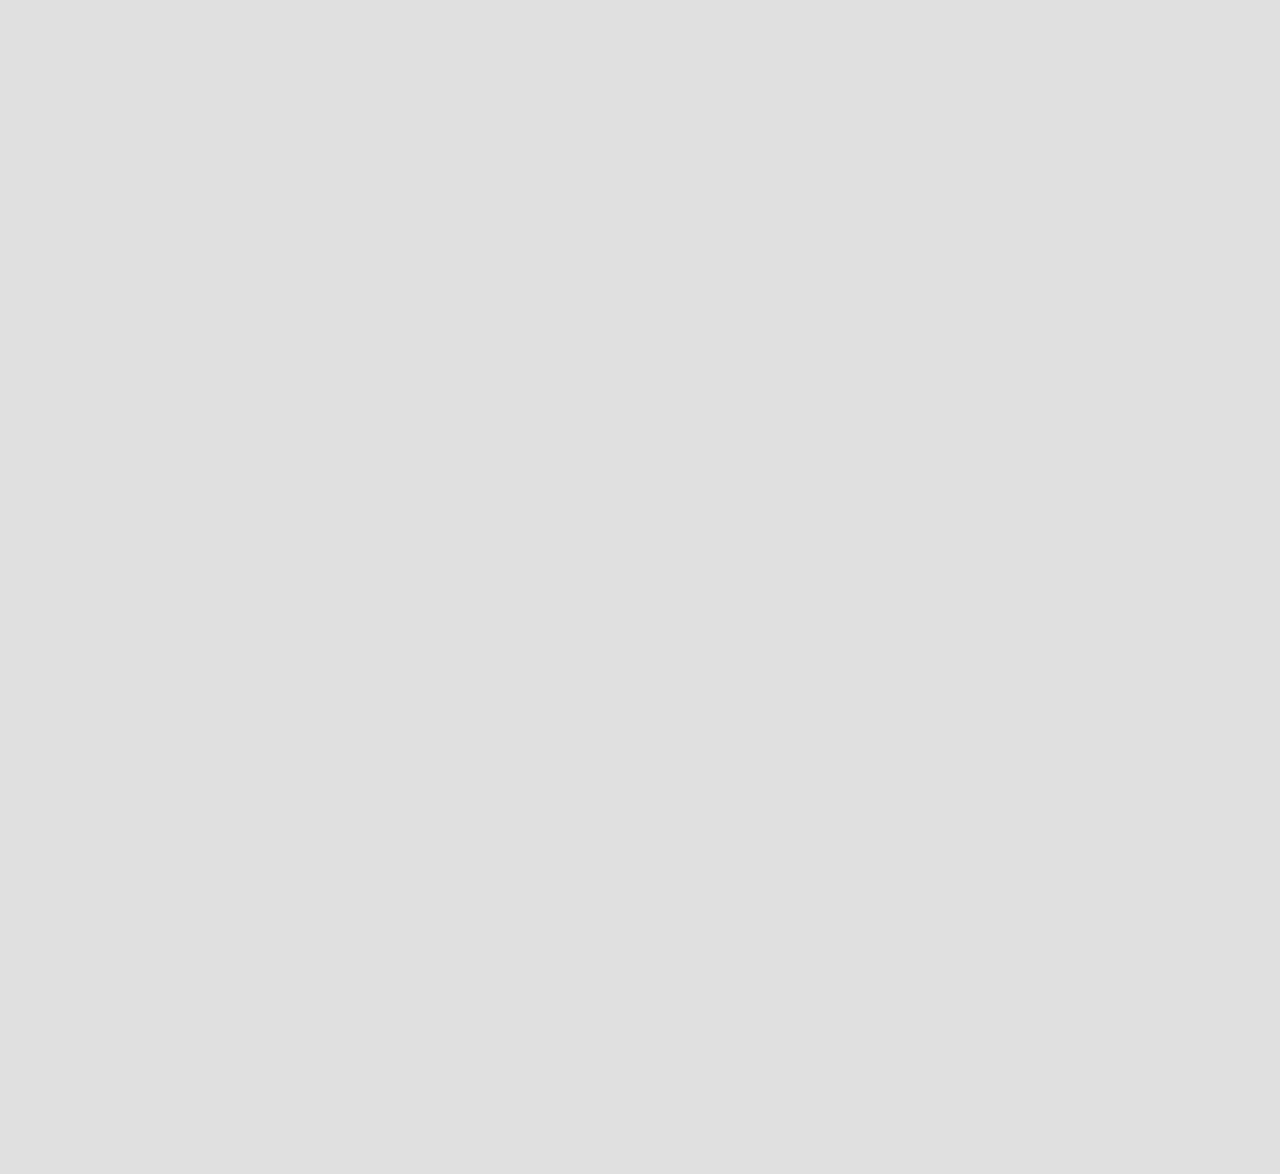
<file: services.html>
<!DOCTYPE html>
<html lang="en">
<head>
    <meta charset="UTF-8">
    <meta http-equiv="X-UA-Compatible" content="IE=edge">
    <meta name="viewport" content="width=device-width, initial-scale=1.0">
    <link rel="icon" type="image/x-icon" href="/images/cpelogo.ico">
    <link rel="preconnect" href="https://fonts.googleapis.com">
    <link rel="preconnect" href="https://fonts.gstatic.com" crossorigin>
    <link href="https://fonts.googleapis.com/css2?family=Concert+One&family=Nunito+Sans:ital,wght@0,200;0,300;0,400;0,600;0,700;0,800;0,900;1,200;1,300;1,400;1,600;1,700;1,800;1,900&family=Nunito:ital,wght@0,200;0,300;0,600;0,700;0,800;0,900;1,200;1,300;1,400;1,500;1,700;1,800;1,900&display=swap" rel="stylesheet">    <link href="https://cdn.jsdelivr.net/npm/bootstrap@5.1.3/dist/css/bootstrap.min.css" rel="stylesheet" integrity="sha384-1BmE4kWBq78iYhFldvKuhfTAU6auU8tT94WrHftjDbrCEXSU1oBoqyl2QvZ6jIW3" crossorigin="anonymous">
    <link href="https://cdnjs.cloudflare.com/ajax/libs/font-awesome/6.0.0/css/all.min.css" rel="stylesheet">
    <link href="https://cdn.jsdelivr.net/npm/bootstrap@5.1.3/dist/css/bootstrap.min.css" rel="stylesheet" integrity="sha384-1BmE4kWBq78iYhFldvKuhfTAU6auU8tT94WrHftjDbrCEXSU1oBoqyl2QvZ6jIW3" crossorigin="anonymous">   
    <link rel="stylesheet" href="style.css">
    <title>Compuperfect Engineering LTD - Our Services</title>
</head>
<body>
  <div class="page-wrapper">
    <div class="header">
        <!-- Navbar -->
        <nav class="navbar navbar-expand-lg navbar-dark" style="background-color: none;">
            <div class="container-fluid">
              <a class="navbar-brand" href="#">
                <div class="logo-bg">
                  <img src="images/cpelogo.png" alt="" width="100px" height="50px" class="d-inline-block align-text-top">
                </div>
              </a>
              <button class="navbar-toggler" type="button" data-bs-toggle="collapse" data-bs-target="#navbarSupportedContent" aria-controls="navbarSupportedContent" aria-expanded="false" aria-label="Toggle navigation">
                <span class="navbar-toggler-icon"></span>
              </button>
              <div class="collapse navbar-collapse" id="navbarSupportedContent">
                <ul class="navbar-nav ms-auto mb-2 mb-lg-0">
                  <li class="nav-item">
                    <a class="nav-link active" aria-current="page" href="index.html">Home</a>
                  </li>
                  <li class="nav-item dropdown">
                    <a class="nav-link dropdown-toggle" href="services.html" id="navbarDropdown" role="button" data-bs-toggle="dropdown" aria-expanded="false">
                      Services
                    </a>
                    <ul class="dropdown-menu" aria-labelledby="navbarDropdown">
                        <li><a class="dropdown-item" href="services.html">Our services</a></li>
                        <li><hr class="dropdown-divider"></li>
                        <li><a class="dropdown-item" href="services.html#electricalelectronics">Electrical/Electronics Engineering</a></li>
                        <li><a class="dropdown-item" href="services.html#automation">Automation</a></li>
                        <li><a class="dropdown-item" href="services.html#design">Design</a></li>
                        <li><a class="dropdown-item" href="services.html#instrumentation">Instrumentation</a></li>
                        <li><a class="dropdown-item" href="services.html#technicalconsultation">Technical Consultation</a></li>
                    </ul>
                  </li>
                  <li class="nav-item">
                    <a class="nav-link" href="about.html">About us</a>
                  </li>
                  <li class="nav-item">
                    <a class="nav-link" href="index.html#clientele-section">Clientele</a>
                  </li>
                  <li class="nav-item">
                    <a class="nav-link" href="contact.html">Contact us</a>
                  </li>
                  
                </ul>
              </div>
            </div>
        </nav>
        <!-- End nav bar -->
        <!-- contact bar -->
        <div class="contact-bar py-2">
          <div class="container-fluid">
            <div class="bar-row">
              <div class="bar-col">
                <div class="bar-item">
                  <div class="row">
                    <span class="col-md-2"><a href="mailto:info@compuperfecteng.com" target="_blank" rel="noopener noreferrer"><i class="fa-solid fa-2x fa-envelope"></i></a></span>
                    <span class="col-md-9 ms-1 bar-text">
                      <h6>MAIL US</h6>
                      <a href="mailto:info@compuperfecteng.com" target="_blank">info@compuperfecteng.com</a>
                    </span>
                  </div>
                </div>
              </div>
              <div class="bar-col">
                <div class="bar-item">
                  <div class="row">
                    <span class="col-md-2"><a href="tel:+234 803 318 0213" rel="noopener noreferrer"><i class="fa-solid fa-2x fa-phone"></i></a></span>
                    <span class="col-md-9 ms-1 bar-text">
                      <h6>CALL US</h6>
                      <!-- <a href=" https://wa.me/2348033180213" target="_blank">+234 803 318 0213</a> -->
                      <a href="tel:+234 803 318 0213">+234 803 318 0213</a>
                    </span>
                  </div>
                </div>
              </div>
              <div class="bar-col">
                <div class="bar-item">
                  <div class="row">
                    <span class="col-md-2"><i class="fa-solid fa-2x fa-message"></i></span>
                    <span class="col-md-9 ms-1 bar-text">
                      <h6 class="py-1"><a href="contact.html#quote-form">Get a Quote</a></h6>
                    </span>
                  </div>
                </div>
              </div>
              <div class="bar-col">
                <div class="bar-item bar-extras-wrapper border-0">
                  <!-- Whatsapp -->
                  <a 
                  href="https://wa.me/2348033180213" 
                  target="_blank" 
                  rel="noopener noreferrer"> 
                    <i class="fa-brands fs-2 fa-whatsapp-square mx-2 mx-sm-4"></i>
                  </a>
                  <!-- google map -->
                  <a 
                  href="https://www.google.com/maps/place/COMPUPERFECT+ENGINEERING/@6.716058,3.1906085,12.5z/data=!4m9!1m2!2m1!1s23,+Lagos-Abeokuta+Expressway,+Beside+First+Bank,+Temidire+B%2FStop,+Ota!3m5!1s0x103b98303b624a69:0x97e21ead5f82f5!8m2!3d6.7049227!4d3.2475739![base64]" 
                  target="_blank" 
                  rel="noopener noreferrer">
                    <i class="fa-solid fs-2 fa-map-location-dot mx-2 mx-sm-4"></i>
                  </a>
                  <!-- google+ -->
                  <a 
                  href="https://www.google.com/maps/place/COMPUPERFECT+ENGINEERING/@6.7086734,3.1933289,11z/data=!4m5!3m4!1s0x0:0x97e21ead5f82f5!8m2!3d6.7049227!4d3.2475739" 
                  target="_blank" 
                  rel="noopener noreferrer">
                    <i class="fa-brands fs-2 fa-google-plus-square mx-2 mx-sm-4"></i>
                  </a>
                </div>
              </div>
            </div>
          </div>
        </div>
        <!-- End contact bar -->
    </div>
    <main role="main">
        <!-- what we do-->
        <section class="container-fluid">
            <h3 class="text-blue heading text-center mb-5">WHAT <span class="text-secblue-dark">WE</span> DO</h3>
            <!-- Electrical/Electronics -->
            <div class="mb-5 py-4 bg-blue" id="electricalelectronics">
                <div class="row">
                    <img src="images/dwn13.jpg" alt="" class="col-md-4 offset-md-1 offset-2 col-6 me-2 mb-3 mb-md-0 row-img rounded">
                    <div class="col-md-6 offset-md-0 col-10 offset-1 text-end">
                        <h4 class="fw-bold">Electrical/Electronics<br>Engineering</h4>
                        <p class="text-justify">We have a team of proactive engineers who are experienced experts in handling, 
                          installation, maintenance, troubleshooting and repairs of industrial and manufacturing electrical and 
                          electronic equipment and parts. This includes a wide range of equipment such as PC Boards, Control cards,
                          Fiber Optic NIM Cards, Programmable Logic Controllers, AC/DC Motor Drives, Brushes Motor Drives, Servo 
                          Amplifiers, HMI, Ultrasonic Generators and Welders, CRT/LCD Monitors and Control Panels W/Touch-screen,
                          VFD Displays and ASCII Termials, Encoders, CNC Control Cards Repairing, Switch Spindle Drives, Soft Starts
                          etc. we also do comprehensive maintenance, overhauling, installation, wiring, refurbishment and re-manufacturing
                          services for industrial machinery and generating plants.
                        </p>
                    </div>
                </div>
            </div>
            <!-- Automation -->
            <div class="mt-5 pt-3" id="automation">
                <div class="row">
                    <div class="col-md-6 offset-md-1 col-10 offset-1 text-start">
                        <h3 class="text-blue fw-bold">Automation</h3>
                        <p class="text-justify">We are committed and dedicated to ensuring that our clients have the smoothest 
                          worflow. Our engineers are proficient in development and design of automation systems in a plethora 
                          of fields to alleviate downtime and improve performance in production and manufacturing flows.
                          We are into industrial process control: Automation and programming with the use of PLC e.g: Siemens
                          PLCs, Delta PLCs, Allen Bradley PLCs, etc.
                        </p>
                    </div>
                    <img src="images/Web 2.png" alt="" class="col-md-4 offset-md-0 offset-3 col-6 row-img rounded">
                </div>
            </div>
            <!-- Design -->
            <div class="mb-5 py-4 mt-5 bg-blue" id="design">
                <div class="row">
                    <img src="images/dwn16.jpg" alt="" class="col-md-4 offset-md-1 offset-2 col-6 me-2 mb-3 mb-md-0 row-img rounded">
                    <div class="col-md-6 offset-md-0 col-10 offset-1 text-end">
                        <h4 class="fw-bold">Design</h4>
                        <p class="text-justify">We are experts in planing, prototyping, implementation and testing of electrical
                            and electronic circuits, components, control panels, boards, schematics, drive displays, motor controllers,
                            power systems and electronic infrastructures. We design electronic systems using state of the art tools
                            that aptly suits your specific purpose and ease your processes.
                        </p>
                    </div>
                </div>
            </div>
            <!-- Instrumentation -->
            <div class="mt-5 pt-3" id="instrumentation">
                <div class="row">
                    <div class="col-md-6 offset-md-1 col-10 offset-1 text-start">
                        <h3 class="text-blue fw-bold">Instrumentation</h3>
                        <p class="text-justify">One of our fortes is our team of experienced instrumentation engineers who are profficient in 
                            all works of instrumentation activities viz, measuring of process variables within industrial 
                            facilities, management of equipment for automated control, as well as generation of consultation documents for 
                            industrial process variables. Combining our weath with the use of a set of highly efficient tools, we guarantee
                            to produce high accuracy results that are super reliable.</p>
                    </div>
                    <img src="images/pic4.jpg" alt="" class="col-md-4 offset-md-0 offset-3 col-6 row-img rounded">
                </div>
            </div>
            <!-- Technical consultation -->
            <div class="mb-5 py-4 mt-5 bg-blue" id="technicalconsultation">
              <div class="row">
                  <img src="images/dwn18.jpg" alt="" class="col-md-4 offset-md-1 offset-2 col-6 me-2 mb-3 mb-md-0 row-img rounded">
                  <div class="col-md-6 offset-md-0 col-10 offset-1 text-end">
                      <h4 class="fw-bold">Technical Consultation</h4>
                      <p class="text-justify">We are experts in planing, prototyping, implementation and testing of electrical
                          and electronic circuits, components, control panels, boards, schematics, drive displays, motor controllers,
                          power systems and electronic infrastructures. We design electronic systems using state of the art tools
                          that aptly suits your specific purpose and ease your processes.
                      </p>
                  </div>
              </div>
            </div>

            <!-- services contd -->
            <div class="container mt-5">
                <p class=" row text-justify"><strong>As an Electrical & power Electronics Engineering firm the major part of our practices is in the industrial environment. We are proud 
                    to tell people of like minds that we have been serving many reputable companies in the following areas;</strong> 
                    <ul>
                        <li>We serve as instrumentation and electronics engineers to both private and public limited companies.</li>
                        <li>We have good technical-know-how to design and repair power inverters of various H.P.</li>
                        <li>We give up to date technical advice on planning, installation and maintenance of equipments to our clients.</li>
                        <li>We do technical write up and organize corporate training in Electronics for our clients’ Engineering staff.</li>
                        <li>Our Engineers are capable of repairing all electronics Laboratory equipments e.g. spectrophotometer, PH meter, weighing balances, etc.</li>
                        <li>We supervise recruitment exercises and at times involve directly in the interviewing of candidates into Electrical/Electronics department(s) of our clients’ companies.</li>
                        <li>We act as technical consultants to some of our clients who are using or about to purchase new modern machinery.</li>
                        <li>We design and fabricate Printed Circuit Board (PCBs) and panels of different complication for our clients.</li>
                    </ul>
                    <br>
                    <strong>Some of the equipments we supply, design, repair and service for our clients are:</strong>
                    <ul >
                        <li>Electrical/Electronic panels, and H.T Transformer.</li>
                        <li>VLT, Frequency Converters or Inverters.</li>
                        <li>Programmable Logic controller (PLCs.)</li>
                        <li>DC Motor drive of various horse power.</li>
                        <li>Vibrators.</li>
                        <li>Fabrication of Printed Circuit Boards (PCBs.)</li>
                        <li>Temperature, Volume Controllers.</li>
                        <li>Surface Treatment Unit.</li>
                        <li>Construction of Voltage Stabilizers (AVRs).</li>
                        <li>Voltage and current Amplifiers.</li>
                    </ul>
                    <strong>Why to send us your work or call on us:</strong>
                    <ul >
                        <li>Certified Senior Industrial Electronic Technicians.</li>
                        <li>Ability to do Reverse Engineering on Control Techniques units.</li>
                        <li>No job is too big or too small.</li>
                        <li>Fast turnaround time on most Control Techniques units.</li>
                        <li>Physical Board Damage Repairs Services.</li>
                    </ul>
                    <strong>On Site Repair and Maintenance Advantages:</strong>
                    <ul >
                        <li><strong>Fast response:</strong> Minimize production down-time</li>
                        <li><strong>Emergency Support:</strong> Convinience 24/7/365 dispatch available</li>
                        <li><strong>Factory Trained:</strong> Experienced Technicians with quality solutions</li>
                        <li><strong>Parts Advantages:</strong> Direct to Access EOM</li>
                    </ul>
                    Compuperfect Engineers are not only dedicated but also, at the cutting edge of technology,
                    understanding  what respnse time mean to an end-user. No doubt that working smart with CPE 
                    is the way forward for a productive oriented establishment.
                    <br>
                    We hold ourselves ready for your invitation to discuss the best way we can contribute our quota
                    to your organizational goal and vision.
                </p>
            </div>
        </section>
    </main>
  </div>
  <footer>
    <div class="footer-body py-5 text-center text-md-start">
      <div class="container-fluid py-4">
        <div class="row">
          <div class="col-lg-4 col-md-6 mb-4"> 
            <img src="images/cpelogobw.png" class="footer-logo" alt="CPE" width="300" height="150">
            <p class="fst-italic">We aim to give proffesional services of the highest quality to our clients on a very personal basis. You can come to us or we can come to you, either way we ensure that you are satisfied.</p>
          </div>
          <div class="col-lg-4 col-md-6 order-lg-last mb-4">
            <div class="mb-3 footer-icons">
              <a href="https://wa.me/2348033180213" target="_blank" rel="noopener noreferrer"><i class="fa-brands fa-2x fa-whatsapp-square"></i></a>
              <i class="fa-brands fa-2x fa-facebook-square"></i>
              <i class="fa-brands fa-2x fa-twitter-square"></i>
              <i class="fa-brands fa-2x fa-instagram-square"></i>
              <i class="fa-brands fa-2x fa-linkedin"></i>
              <a href="https://www.google.com/maps/place/COMPUPERFECT+ENGINEERING/@6.7086734,3.1933289,11z/data=!4m5!3m4!1s0x0:0x97e21ead5f82f5!8m2!3d6.7049227!4d3.2475739" target="_blank" rel="noopener noreferrer"><i class="fa-brands fa-2x fa-google-plus-square"></i></a>
            </div>
            <div class="text-start mx-4 mx-md-0">
              <div class="row">
                <div class="col-1">
                  <i class="fa-solid fa-2x fa-location-dot"></i>
                </div>
                <div class="col-11">
                  <p class="footer-contact">23 Lagos Abeokuta express way,
                    Temidire bus stop, Sango, Ota,
                  Ogun state, Nigeria.</p>
                </div>
              </div>
              <div class="row">
                <div class="col-1">
                  <i class="fa-solid fa-2x fa-envelope mt-1"></i>
                </div>
                <div class="col-11">
                  <a class="footer-contact footer-email" href="mailto:info@compuperfecteng.com" target="_blank" rel="noopener noreferrer">info@compuperfecteng.com</a>
                </div>
              </div>
              <div class="row">
                <div class="col-1">
                  <i class="fa-solid fa-2x fa-envelope mt-1"></i>
                </div>
                <div class="col-11">
                  <a class="footer-contact footer-email" href="mailto:wk_shop@compuperfecteng.com" target="_blank" rel="noopener noreferrer">wk_shop@compuperfecteng.com</a>
                </div>
              </div>
              <div class="row">
                <div class="col-1">
                  <i class="fa-solid fa-2x fa-envelope mt-1"></i>
                </div>
                <div class="col-11">
                  <a class="footer-contact footer-email" href="mailto:site_engr@compuperfecteng.com" target="_blank" rel="noopener noreferrer">site_engr@compuperfecteng.com</a>
                </div>
              </div>
              <div class="row">
                <div class="col-1">
                  <i class="fa-solid fa-2x fa-phone"></i>
                </div>
                <div class="col-11">
                  <p class="footer-contact">+234 803 318 0213</p>
                </div>
              </div>
              <div class="newsletter">
                <h5><Strong>Newsletter</Strong></h5>
                <form action="" method="post">
                  <input class="btn" type="email" placeholder="Your email">
                  <button class="btn btn-danger" type="submit"><strong>Sign up</strong></button>
                </form>
              </div>
            </div>
          </div>
          <div class="col-lg-4 mt-5 mt-lg-0 text-center text-lg-start">
            <div class="row">
              <div class="col">
                <h5 class="fw-bold">Quick Links</h5>
                <ul class="d-inline-block text-start">
                  <li><a href="index.html">Home</a></li>
                  <li><a href="services.html">Services</a></li>
                  <li><a href="about.html">About us</a></li>
                  <li><a href="clientele.html">Clients</a></li>
                  <li><a href="contact.html">Contact</a></li>
                </ul>
              </div>
              <div class="col">
                <h5 class="fw-bold">Services<h5>
                <ul class="d-inline-block text-start">
                  <li><a href="services.html#electricalelectronics">Electrical/Electronics Engineering</a></li>
                  <li><a href="services.html#automation">Automation</a></li>
                  <li><a href="services.html#design">Design</a></li>
                  <li><a href="services.html#instrumentation">Instrumentation</a></li>
                  <li><a href="services.html#technicalconsultation">Technical Consultation</a></li>
                </ul>
              </div>
            </div>
          </div>
        </div>
      </div>
    </div>
    <div class="footer-bottom">
      <p class="text-center m-auto p-2 fs-6">&copy;Copyright 1996-2022 Compuperfect Engineering LTD </p>
    </div>
  </footer>
    
  <script src="https://cdn.jsdelivr.net/npm/bootstrap@5.1.3/dist/js/bootstrap.bundle.min.js" integrity="sha384-ka7Sk0Gln4gmtz2MlQnikT1wXgYsOg+OMhuP+IlRH9sENBO0LRn5q+8nbTov4+1p" crossorigin="anonymous"></script>
  <script src="https://cdnjs.cloudflare.com/ajax/libs/gsap/3.9.1/gsap.min.js"></script>
  <script src="script.js"></script>
</body>
</html>
</file>
<file: style.css>
/*DESKTOP FIRST*/
:root {
    --text: #161119;
    --blue: #1E038A;
    --prim_dark: #2d013b;
    --white: #faf0e6;
    /* --sec_light: #07D3C7; */
    --sec_light: #f9f5f8;
    /* --sec_dark: #13B1D8; */
    --sec_dark: #970397;
    --red: #F01F1F;
}

/*Extralarge devices (xl) & General*/
/* ------------------------- */
/*---------- base -----------*/
/* ------------------------- */
html, body {
    max-width: 100%;
    overflow-x: hidden;
    height: 100%;
    /* font-family: 'Nunito Sans', sans-serif; */
}
body{
    font-family: 'Nunito', sans-serif;
    font-size: 22;
    color:var(--text);
    background-color: #e0e0e0;
}
h1{
    font-size: 4rem;
}
h2,h3,h4{
    font-family: 'Nunito Sans', sans-serif;
}
.fa-2x{
    font-size: 1.5rem;
}
.bg-red{
    background-color: var(--red);
}
.bg-sec-dark{
    background-color: var(--sec_dark);
}
.bg-blue{
    background-color: var(--blue);
    color: var(--white)
}
.text-blue{
    color:var(--blue) !important;
}
.text-sec-light{
    color: var(--sec_light) !important
}
.text-secblue-dark{
    color: var(--sec_dark) !important;
}
.text-red{
    color: rgb(255, 1, 1) !important;
}
.rounded{
    border-radius: 2rem !important;
}
.page-wrapper{
    min-height:80%;
}
.header{
    margin-bottom: 5rem;
    background: rgb(45, 1, 59);
    background: -moz-linear-gradient(130deg, rgba(21,0,107,1) 0%, rgba(21,0,107,1) 25%, rgba(1,201,248,1) 100%, rgba(0,212,255,1) 100%);
    background: -webkit-linear-gradient(130deg, rgba(21,0,107,1) 0%, rgba(21,0,107,1) 25%, rgba(1,201,248,1) 100%, rgba(0,212,255,1) 100%);
    background: linear-gradient(130deg, #2d013b 0%, #2d013b 25%, #e078d9 100%, #e078d9 100%);
    filter: progid:DXImageTransform.Microsoft.gradient(startColorstr="#15006b",endColorstr="#00d4ff",GradientType=1);
}
/* .header{
    margin-bottom: 5rem;
    background: rgb(21,0,107);
    background: -moz-linear-gradient(130deg, rgba(21,0,107,1) 0%, rgba(21,0,107,1) 25%, rgba(1,201,248,1) 100%, rgba(0,212,255,1) 100%);
    background: -webkit-linear-gradient(130deg, rgba(21,0,107,1) 0%, rgba(21,0,107,1) 25%, rgba(1,201,248,1) 100%, rgba(0,212,255,1) 100%);
    background: linear-gradient(130deg, rgba(21,0,107,1) 0%, rgba(21,0,107,1) 25%, rgba(1,201,248,1) 100%, rgba(0,212,255,1) 100%);
    filter: progid:DXImageTransform.Microsoft.gradient(startColorstr="#15006b",endColorstr="#00d4ff",GradientType=1);
} */
section{
    margin-bottom: 5rem;
}
.navbar{
    /* border-bottom: 3px solid #07D3C7; */
    /* border-bottom: 3px solid var(--blue); */
    margin-bottom: .3rem;
}
.navbar::before{
    content: "";
    /* border-bottom: 3px solid var(--sec_light); */
    content: "";
    display: block;
    position: absolute;
    left: 0px;
    right: 0px;
    bottom: 4px;
    pointer-events: none;
}
.navbar-brand{
    /* background-color: #15006b; */
    background-color: var(--prim_dark);
    padding: .3rem .4rem;
    margin-left: 3vw !important;
    margin-bottom: -1rem;
    z-index: 10;
}
.logo-bg{
    /* background-color: #fff; */
}
.logo-bg img{
    /* margin-top: -.2rem; */
    /* margin-bottom: -.2rem; */
    width: 100px;
}
.nav-item{
    padding-left: 1rem;
}
.nav-link{
    color: #fff !important;
    font-weight: 600;
}

/*--------------------------*/
/*------- Home page --------*/
/*--------------------------*/
.home{
    height: 33rem;
    color:#fff;
}
.home-text{
    margin: auto 0;
}
.hero-left{
    z-index: 2;
}
.intro{
    white-space: nowrap;
    font-family: 'Nunito Sans', sans-serif;
    font-weight: 800;
    text-shadow: 1px 1px 30px var(--prim_dark),
                1px 1px 5px var(--prim_dark),
                -1px -1px 30px var(--prim_dark),
                -1px -1px 5px var(--prim_dark);
    /* text-shadow: 1px 1px 30px #15006b,
                1px 1px 5px #15006b,
                -1px -1px 30px #15006b,
                -1px -1px 5px #15006b; */
}
.typewriter{
    font-family: 'Concert One', cursive; 
    text-shadow: 1px 1px 30px var(--prim_dark),
                1px 1px 5px var(--prim_dark),
                -1px -1px 30px var(--prim_dark),
                -1px -1px 5px var(--prim_dark);
}
.slant-r{
    border-radius: .5rem;
    transform: skew(-20deg);
    -webkit-transform: skew(-20deg);
    -moz-transform: skew(-20deg);
}
.slant-r >*{
    transform: skew(20deg);
    -webkit-transform: skew(20deg);
    -moz-transform: skew(20deg);
}
.home-right-col{
    position: relative;
}
.home-right{
    position: absolute;
    bottom: 3rem;
    right: 1rem; 
}
.outer{
    padding: .6rem;
}
.inner{
    border-radius: 15rem 0 10rem 0;
    overflow:hidden;
}
.inner-img{
    height: 100%;
    width: 100%;
}
.home-right .overlay{
    background: linear-gradient(130.7deg, rgba(14, 147, 180, 0.03) 2.98%, rgba(21,0,107,0.8) 102.98%);
    position: absolute;
    width: 100%;
    height: 100%;
    top:0;
    border-radius: 15rem 0 10rem 0;
} 
.contact-bar{
    background-color:#e0e0e0;
    border: rgb(121, 119, 119) solid .1rem;
    border-left: none;
    border-right: none;
}
.bar-row{
    display: flex;
    justify-content: space-around;
}
.bar-col{
    display: grid;
    min-width: 0;
}
.bar-item{
    display: inline-block;
    border: var(--text) solid .1rem;
    border-radius: .5rem;
    padding: .2rem 1rem;
    margin: auto;
    min-width: 0;
}
.bar-extras-wrapper{
    display: flex !important;
    justify-content: space-between;
}
.bar-item h6, .bar-item h6 a{
    margin-bottom: 0;
    font-weight: 900;
    font-size: .8rem;
}
.bar-item a{
    font-weight: bold;
    font-size: .8rem;
    color:var(--text);
    text-decoration: none;
    line-height: 7px;
    margin: auto;
}
.heading{
    font-weight:850;
}
.welcome{
    background: rgb(21,0,107);
    border-radius: 1rem;
    color: var(--white);
    font-weight: 800;
    padding: 1rem;
    margin-bottom: 2rem;
} 
.welcome h3{
    line-height: 2.5rem;
}
.name{
    font-weight: 500;
    letter-spacing: .38rem; 
}
.compuperfect{
    font-weight: 900;
    letter-spacing:initial;
}
.welcome-img{
    padding: .5rem;
    border: 2px dashed var(--sec_dark);
    border-radius: 40%;
    width: 100%;
    height:100%;
}
.item-title{
    font-weight: 750;
}
.services-section{
    background-color: aliceblue;
    padding: 2rem 0rem;  
}
.service-item{
    padding: auto 2rem;
    margin: 5% auto;
}
.service{
    background-color: #1E038A;
    border-radius: 2rem;
    overflow: hidden;
    box-shadow: 1px 1px 3px 3px rgb(179, 183, 224);
}
.service:hover{
    box-shadow: 3px 3px 6px 6px rgb(179, 183, 224);
    transform: scale(1.01);
}
.service-text{
    padding: 2rem 1rem;
    height: 23rem;
}
.service-img{
    height:100%;
    width:100%;
}
.why-item svg{
    width: 76px;
    height: 76px;
}
.why-img{
    transform: scaleX(-1);
    margin-bottom: 5rem;
    height:100%;
}
.client-logo-wrapper{
    display: flex;
    padding: 4rem;
    align-content: space-around;
}
.client-logo{
    width: 2%;
    height: 1%;
    filter: grayscale(100%);
    margin: 3rem 2rem;
    flex: 1 1 0;
    min-width: 0;  
}
/*-------- footer section -------*/
footer{
    background-color: #15006b;
    bottom: 0;
    color:var(--white);
    margin-top: 5rem;
}
.footer-logo{
    margin-left: -20px;
    opacity: 0.6;
}
.footer-body a{
    font-weight: 500;
    font-size: .9rem;
    color:var(--white);
    text-decoration: none;
    line-height: 2.5rem;   
}
.footer-email{
    font-size: initial !important;
}
.footer-icons i{
    margin-right: 1rem;
}
.footer-contact{
    margin-left: -5px;
}
.newsletter  form input,
.newsletter  form input:hover{
    color: var(--white);
    font-weight: 600;
    background-color: var(--sec_dark);
}
.footer-bottom{
    background-color: var(--sec_dark);
    /* position:absolute; */
    bottom: 0;
    width: 100%;
}

/* -----------------------*/
/* ----- about page ------*/
/* -----------------------*/
.about p{
    text-align: justify;
}
.about img{
    float: right;
    margin: 0 0 1rem 2rem;
}
.neumorphic-pressed {
    box-shadow: inset 7px 7px 10px 0 rgba(0, 0, 0, 0.2),
      inset -7px -7px 10px 0 rgba(255, 255, 255, 0.5);
    overflow: hidden;
    padding: 3rem 1.3rem;
    margin: 2rem auto;
}
.resume ul{
    list-style-type: none;
}
.team-members{
    margin-top: 2.5rem;
}
.member{
    padding: 1.2rem auto;
    position: relative;
}
.member:hover .member-div

{
    box-shadow: 3px 3px 6px 6px rgb(179, 183, 224);
    transform: scale(1.01);
}
.member-div{
    position: relative;
    border-radius: 2rem;
    background-color: #fff;
    margin-left: .3rem;
    margin-bottom: 1rem;
    z-index: 1;
    padding-top: 1px;
}
.shadow{
    width:40%;
    height:50%;
    border-radius: 1rem;
    background-color: #07D3C7;
    opacity: 0.7;
    position:absolute;
    bottom: 0;
    left:0;
}
.member-image{
    background-color: #e0e0e0;
    width: 40%;
    height: 8rem;
    margin: 0 auto;
    border-radius: 10px;
}
/* ------------------------------ */
/*------- Contact us page --------*/
/* ------------------------------ */
.hero-wrapper{
    position: relative;
    background-image: url(images/luca-bravo-bg.jpg);
    background-size: cover;
    background-position: 50%;
    height: 60vh;
}
.hero{
    z-index: 2;
    position: relative;
    color: var(--white);
    display: flex;
    height: 100%;
}
.hero-content{
    margin: auto;
    min-width: 0;
}
.hero-content a{
    text-decoration: none;
    margin: 2rem;
    color:var(--white);
    font-weight: bold;
}
.d-flex{
    display: flex;
}
.d-flex *{
    min-width: 0;
}
.contact-icon{
    padding: 1.5rem;
    border: 2px solid #faf0e6;
    border-radius: 50%;
    margin-bottom: 2rem;
}
.boder-blue{
    border-color: var(--blue);
}
.hero-overlay {
    background-color: var(--blue);
    opacity: 0.5;
    position: absolute;
    top: 0;
    height: 60vh;
    width: 100%;
}
.contact-form{
    border: 1px solid var(--blue);
    padding: 2rem;
    border-radius: 10px;
}
.contact-form .form-control{
    background-color: #eff5f5;
}
#location-div a{
    text-decoration: none;
    color: darkslategray;
}


@media(max-width: 1200px){
    /*large devices (lg)*/
}
    
@media(max-width: 992px){
/*medium devices (md)*/
    .navbar-collapse{
        text-align: right;
        margin-right: 5%;
    }
    footer{
        text-align: justify;
    }
    .client-logo-wrapper{
        padding: 2rem;
    }
    .client-logo{
        margin: 3rem 1.5rem; 
    }
}
    
@media(max-width: 768px){
/*small devices (sm)*/
    .logo-bg img{
        width: 80px;
    }
    .home-right{
        right: 2rem;
    }
    .inner,.home-right .overlay{
        border-radius: 12rem 0 10rem 0;
    }
    .bar-text{
        display: none;
    }
    .why-item svg{
        width: 50px;
        height: 50px;
    }
    .client-logo-wrapper{
        padding: 1.5rem;
    }
    .client-logo{
        margin: 3rem 1rem; 
    }
    .fs-6{
        font-size: 1rem !important;
    }

    /* -------------------------- */
    /*-------- About page --------*/
    /* -------------------------- */
    .about img{
        width: 50%;
    }
    .row-img{
        width: 70%;
        height:70%;
    }

}
    
@media(max-width: 567px){
/*extrasmall devices (xs)*/
    .intro{
        font-size: 1.2rem;
        font-weight: 1000;
    }
    .inner,.home-right .overlay{
        border-radius: 5rem 0 5rem 0;
    }
    .inner-img{
        height: 140%;
        width: 140%;
    }
    .welcome-section{
        padding-left: 1rem;
        padding-right: 1rem;
    }
    .client-logo-wrapper{
        padding: .8rem;
    }
    .client-logo{
        margin: 3rem .7rem; 
    }
    /* ---- footer bottom -----*/
    .fs-6{
        font-size: .9rem !important;
    }

    /* -------------------------- */
    /*-------- About page --------*/
    /* -------------------------- */
    .about{
        margin: auto 1.2rem;
    }
    .about img{
        width: 100%;
    }
    .resume{
        margin: auto 1rem;
    }

    /* ------------------------------ */
    /*------- Contact us page --------*/
    /* ------------------------------ */

    .hero-content h1{
        font-size: 3rem;
    }
    .hero-content a{
        margin-bottom: 1rem;
        margin-top: 1rem;
    }
    .fa-3x{
        font-size: 2rem;
    }
    .d-flex{
        flex-direction: column;
    }
    .contact-icon{
        padding: .8rem;
        margin-bottom: 1rem;
    }

    
}
@media(max-width: 370px){
    /*mini devices (xs)*/
    .intro{
        font-size: .9rem;
    }
    .client-logo-wrapper{
        padding: .3rem;
    }
    .client-logo{
        margin: 3rem .5rem; 
    }
    .name{
        letter-spacing: .2rem; 
    }
}
</file>
